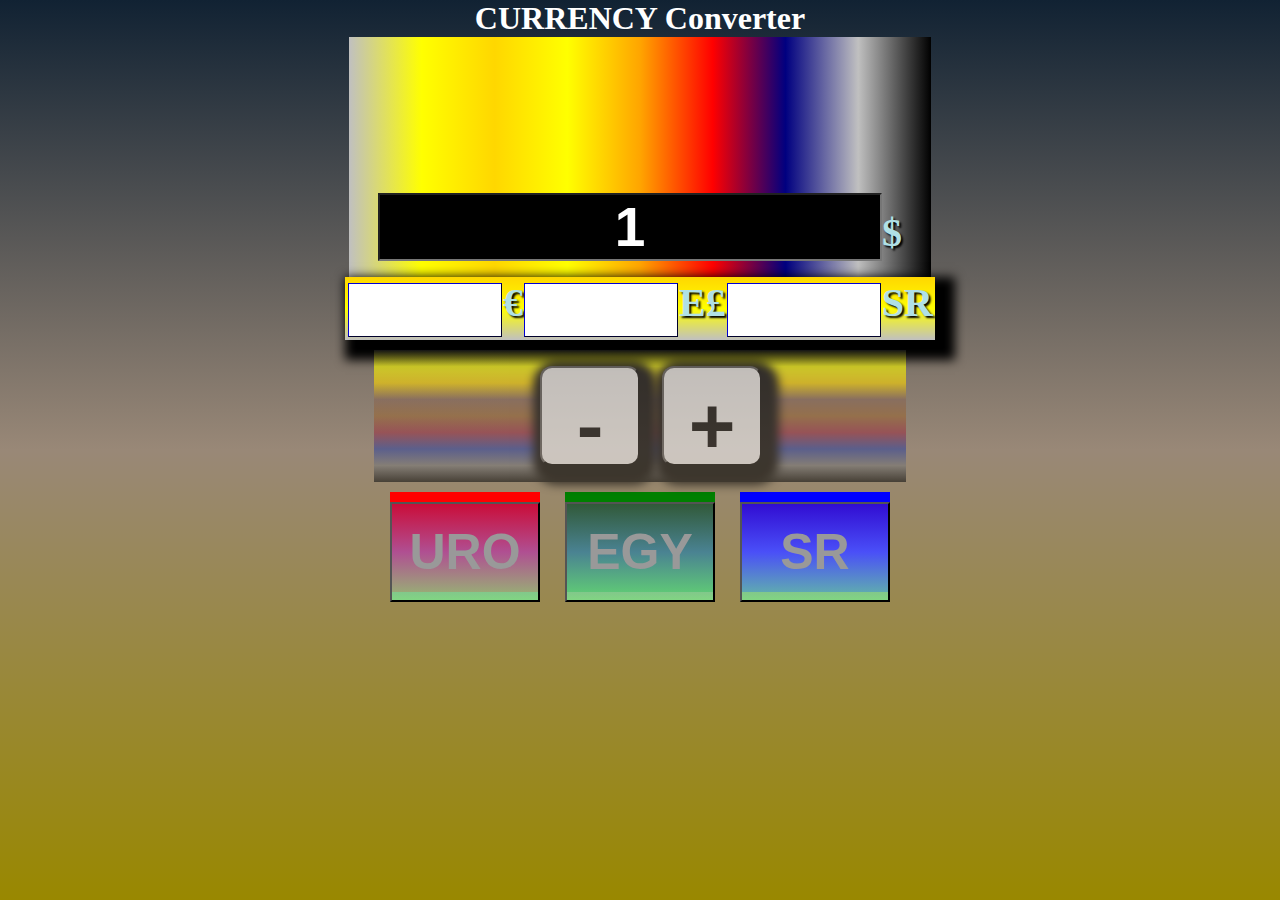
<file: currency-converter.html>
<!DOCTYPE html>
<html>
<head>
<title id="dollar">CURRENCY</title>
<style>
           *{
             font-weight:bold;
             text-align:center;
             color:white;
             margin:0;
             padding:0;
    }
    body{
             background:linear-gradient(#123,#987,#980);
             height:100vh;
             text-align:center;
             display:flex-column;
    }
    span{
             color:powderblue;
             font-size:40px;
             font-weight:bold;
             text-shadow:2px 2px 2px black;
    }
    .price1{
            font-size:35px;
            opacity:1;
            margin-left:1px;
            margin:auto;
            display:block;
            padding:16px;
            color:black;
            width:550px;
            background:linear-gradient(to left,black,silver,navy,red,orange,yellow,gold,yellow,silver);
     }
     .price1 > input{
            color:white;
            width:500px;
            font-size:55px;
            background:black;
            margin-left: 0px;
     }
     .span-master{
            color:orange;
            background:linear-gradient(gold,yellow,silver);
     }
    .price2{
            opacity:1;
            margin:auto;
            display:flex;
            justify-content: space-between;
            padding:2px;
            color:black;
            width:fit-content;
            background:linear-gradient(gold,yellow,silver);
           box-shadow: 10px 10px 10px 10px black;
     }

    .egp{
          color:powderblue;
    }
    .egp input{
          color:navy;
          padding:1px;
          margin:1px;
          background:silver;
          width:150px;
          height:50px;
          font-size:20px;
          background:white;
          border:none;
          outline:none;
          border:1px outset navy;
    }
    .sar{
          color:lightgreen;
    }
    .sar input{
          color:darkgreen;
          padding:1px;
          margin:1px;
          background:silver;
          width:150px;
          height:50px;
          font-size:20px;
          background:white;
          border:none;
          outline:none;
          border:1px outset navy;
    }
    .eur input{
          color:darkgreen;
          padding:1px;
          margin:1px;
          background:silver;
          width:150px;
          height:50px;
          font-size:20px;
          background:white;
          border:none;
          outline:none;
          border:1px outset navy;
    }
    #controls{
      background:linear-gradient(to top,#111,#777,#349,#934,#963,#865,gold,yellow,#222);
      color:silver;
      margin:10px auto;
      display:block;
      padding:16px;
      color:black;
      width:500px;
      height:100px;
      opacity:.6;
    }
    #addy{
      color:black;
      font-size: 80px;
      text-align: center;
      align-items: baseline;
      justify-content: center;
      border-radius: 12%;
      width:100px;
      height:100px;
      box-shadow: 5px 7px 10px 12px black;
      transition: .2s;
      padding: 12px;
      margin-left: 22px;
      cursor: pointer;
    }
    #suby{
      color:black;
      font-size: 80px;
      text-align: center;
      align-items: baseline;
      justify-content: center;
      border-radius: 12%;
      width:100px;
      height:100px;
      box-shadow: 5px 7px 10px 12px black;
      transition: .2s;
      padding: 12px;
      margin-left: 22px;
      cursor: pointer;
    }
    #suby:hover, #addy:hover{
      box-shadow: 1px 1px 1px 1px black;
      transition: .3s;
      cursor:pointer;
    }
    #show{
      display:flex;
      width:500px;
      height:100px;
      margin:1px auto;
      z-index:100;
      opacity:1;
      color:black;
      font-size: 50px;
      justify-content: space-between;
      text-shadow:2px 2px 2px black;
    }
    #urope{
      background: red;
      width:150px;
      height:100px;
    }
    #miser{
      background: green;
      width:150px;
      height:100px;
    }
    #saudi{
      background:blue;
      width:150px;
      height:100px;
    }
    #urope > h1, #miser > h1, #saudi > h1{
      color:white;
      display:none;
    }
    #urope > button,#miser > button,#saudi > button{
      margin:10px auto;
      color:#999;
      width:150px;
      height:100px;
      cursor:pointer;
      font-size: 50px;
      transition:5.5s;
      background:linear-gradient(rgba(123,32,143,0.4),rgba(123,132,243,0.6),rgba(123,232,143,0.8));
    }
 #urope > button:hover,#miser > button:hover,#saudi > button:hover{
      background:linear-gradient(rgba(123,32,43,0.1),rgba(123,32,43,0.2),rgba(123,32,43,0.3));
      transition:.5s;
    }
    #master{
      text-shadow:4px 4px 4px black;
      width:100%;
      height:100px;
      background:linear-gradient(to top, rgba(0,0,0,0.3),rgba(0,0,0,0.1),rgba(0,0,0,0.2));
    }
   #marq{
      background:linear-gradient(to top, rgba(0,0,0,0.3),rgba(0,0,0,0.1),rgba(0,0,0,0.2));
    }

</style>
</head>
<body>
  <h1>CURRENCY Converter</h1>
   <div class="price1">
              <h1 id="master">1</h1><br>
            <input type="text" class="amount" value=1 maxlength="9" min=1 max=100000000 /><span >&#36;</span>
   </div>
   <div class="price2">
      <div class="eur"><input /><span >&#x20AC;</span></div>
      <div class="egp"><input /><span>E£</span></div>
      <div class="sar"><input /><span>SR</span></div>
   </div>
   <div id="controls">
      <button id="suby">-</button><button id="addy">+</button>
   </div>
   <div id="show">
      <div id="urope"><h1 id="uropehead">12</h1><button id="urobtn">URO</button></div>
      <div id="miser"><h1 id="miserhead">12</h1><button id="egybtn">EGY</button></div>
      <div id="saudi" ><h1 id="saudihead">12</h1><button id="sarbtn">SR</button></div>
   </div>

<script>
      let bell = new Audio("coins.wav");
      let master = document.querySelector("#master"),
          urobtn = document.querySelector("#urobtn"),
          egybtn = document.querySelector("#egybtn"),
          sarbtn = document.querySelector("#sarbtn");
      master.style.visibility='hidden';
      let headU = document.querySelector("#uropehead"),
          headE = document.querySelector("#miserhead"),
          headS = document.querySelector("#saudihead");
      let amount = document.querySelector(".amount");
            amount.length=9;
      let addy = document.querySelector("#addy");
      let suby = document.querySelector("#suby");
      amount.disabled = false;
function addMe(){
        master.style.visibility='hidden';
        amount.disabled =true;
        if(amount.value <100000000){
          amount.value = Math.round(amount.value )+ 1;
          bell.play();
        }else{
          alert("WE CANT COUNT MORE THAN 100000000 !");
        }

 }
     function subMe(){
       master.style.visibility='hidden';
         amount.disabled =true;
       if(amount.value >1){
         amount.value = Math.round(amount.value )- 1;
       }else{
         alert("ZERO OR NEGATIVE NUMBERS CAN NOT BE ALLOWED!");
       }

 }
      //https://currencyfreaks.com/
      fetch("https://api.currencyfreaks.com/latest?apikey=35fe5593a6ac4a7a96ac37cb47f90f84")
         .then((result)=>{
         let myData = result.json();
         return myData;
     })
         .then((currency)=>{
          let dollar = document.querySelector("#dollar");
          let dollar_vs_egp=0;

          let eurPrice = document.querySelector(".eur input");
          let egpPrice = document.querySelector(".egp input");
          let sarPrice = document.querySelector(".sar input");

          eurPrice.value = Math.round(amount.value * currency.rates["EUR"]);
          egpPrice.value = Math.round(amount.value * currency.rates["EGP"]);
          sarPrice.value = Math.round(amount.value * currency.rates["SAR"]);
          headU.textContent = eurPrice.value = Math.round(amount.value * currency.rates["EUR"]);
          headE.textContent = egpPrice.value = Math.round(amount.value * currency.rates["EGP"]);
          headS.textContent = sarPrice.value = Math.round(amount.value * currency.rates["SAR"]);

          amount.addEventListener("change",()=>{
                        master.style.visibility='hidden';
                         amount.length=9;
                        dollar_vs_egp = Math.round(amount.value * currency.rates["EGP"]);
                        eurPrice.value = Math.round(amount.value * currency.rates["EUR"]);
                        egpPrice.value = Math.round(amount.value * currency.rates["EGP"]);
                        sarPrice.value = Math.round(amount.value * currency.rates["SAR"]);
                        headU.textContent = eurPrice.value = Math.round(amount.value * currency.rates["EUR"]);
                        headE.textContent = egpPrice.value = Math.round(amount.value * currency.rates["EGP"]);
                        headS.textContent = sarPrice.value = Math.round(amount.value * currency.rates["SAR"]);
                        dollar.textContent = amount.value+' $ equals '+dollar_vs_egp +' E£';
          });
          addy.addEventListener("click",()=>{

                        addMe()
                        dollar_vs_egp = Math.round(amount.value * currency.rates["EGP"]);
                        eurPrice.value = Math.round(amount.value * currency.rates["EUR"]);
                        egpPrice.value = Math.round(amount.value * currency.rates["EGP"]);
                        sarPrice.value = Math.round(amount.value * currency.rates["SAR"]);
                        headU.textContent = eurPrice.value = Math.round(amount.value * currency.rates["EUR"]);
                        headE.textContent = egpPrice.value = Math.round(amount.value * currency.rates["EGP"]);
                        headS.textContent = sarPrice.value = Math.round(amount.value * currency.rates["SAR"]);
                        dollar.textContent = amount.value+' $ equals '+dollar_vs_egp +' E£';
          });
          suby.addEventListener("click",()=>{
                        subMe()
                        dollar_vs_egp = Math.round(amount.value * currency.rates["EGP"]);
                        eurPrice.value = Math.round(amount.value * currency.rates["EUR"]);
                        egpPrice.value = Math.round(amount.value * currency.rates["EGP"]);
                        sarPrice.value = Math.round(amount.value * currency.rates["SAR"]);
                        headU.textContent = eurPrice.value = Math.round(amount.value * currency.rates["EUR"]);
                        headE.textContent = egpPrice.value = Math.round(amount.value * currency.rates["EGP"]);
                        headS.textContent = sarPrice.value = Math.round(amount.value * currency.rates["SAR"]);
                        dollar.textContent = amount.value+' $ equals '+dollar_vs_egp +' E£';
          });
          addEventListener("keypress",(e)=>{
                       master.style.visibility='hidden';
                       var x = e.charCode;
                       if(x === 43 && amount.value <= 99999999){
                        amount.disabled =true;
                        amount.value++;
                        bell.play();
                        dollar_vs_egp = Math.round(amount.value * currency.rates["EGP"]);
                        eurPrice.value = Math.round(amount.value * currency.rates["EUR"]);
                        egpPrice.value = Math.round(amount.value * currency.rates["EGP"]);
                        sarPrice.value = Math.round(amount.value * currency.rates["SAR"]);
                        headU.textContent = eurPrice.value = Math.round(amount.value * currency.rates["EUR"]);
                        headE.textContent = egpPrice.value = Math.round(amount.value * currency.rates["EGP"]);
                        headS.textContent = sarPrice.value = Math.round(amount.value * currency.rates["SAR"]);
                        dollar.textContent = amount.value+' $ equals '+dollar_vs_egp +' E£';

                      }else if(x === 45 && amount.value > 1 ){
                        amount.value--;
                        dollar_vs_egp = Math.round(amount.value * currency.rates["EGP"]);
                        eurPrice.value = Math.round(amount.value * currency.rates["EUR"]);
                        egpPrice.value = Math.round(amount.value * currency.rates["EGP"]);
                        sarPrice.value = Math.round(amount.value * currency.rates["SAR"]);
                        headU.textContent = eurPrice.value = Math.round(amount.value * currency.rates["EUR"]);
                        headE.textContent = egpPrice.value = Math.round(amount.value * currency.rates["EGP"]);
                        headS.textContent = sarPrice.value = Math.round(amount.value * currency.rates["SAR"]);
                        dollar.textContent = amount.value+' $ equals '+dollar_vs_egp +' E£';
                     }
                     if(amount.value < 2){
                        alert("ZERO OR NEGATIVE NUMBERS CAN NOT BE ALLOWED!");

                    }
                   if(amount.value > 99999999){
                        alert("WE CANT COUNT MORE THAN 100000000 !");

                    }
          });
          urobtn.addEventListener("click",()=>{
            master.style.visibility='visible';
            //master.textContent = eurPrice.value +' eur';
            master.innerHTML = ' <marquee id="marq" behavior="slide" width="400" height="100">'+eurPrice.value +'<span style="color:gold;font-size:70px"> eur</span>'+'</marquee>';
          });
          egybtn.addEventListener("click",()=>{
            master.style.visibility='visible';
            //master.textContent = egpPrice.value +' E£';
            master.innerHTML = ' <marquee id="marq" behavior="slide" width="400" height="100">'+egpPrice.value +'<span style="color:gold;font-size:70px"> E£</span>'+'</marquee>';
          });
          sarbtn.addEventListener("click",()=>{
            master.style.visibility='visible';
            //master.textContent = sarPrice.value +' SR';
            master.innerHTML = ' <marquee id="marq" behavior="slide" width="400" height="100">'+sarPrice.value +'<span style="color:gold;font-size:70px"> SR</span> '+'</marquee>';
          });
          addEventListener("click",()=>{
                 amount.disabled =false;
         });
   });
</script>
</body>
</html>
</file>
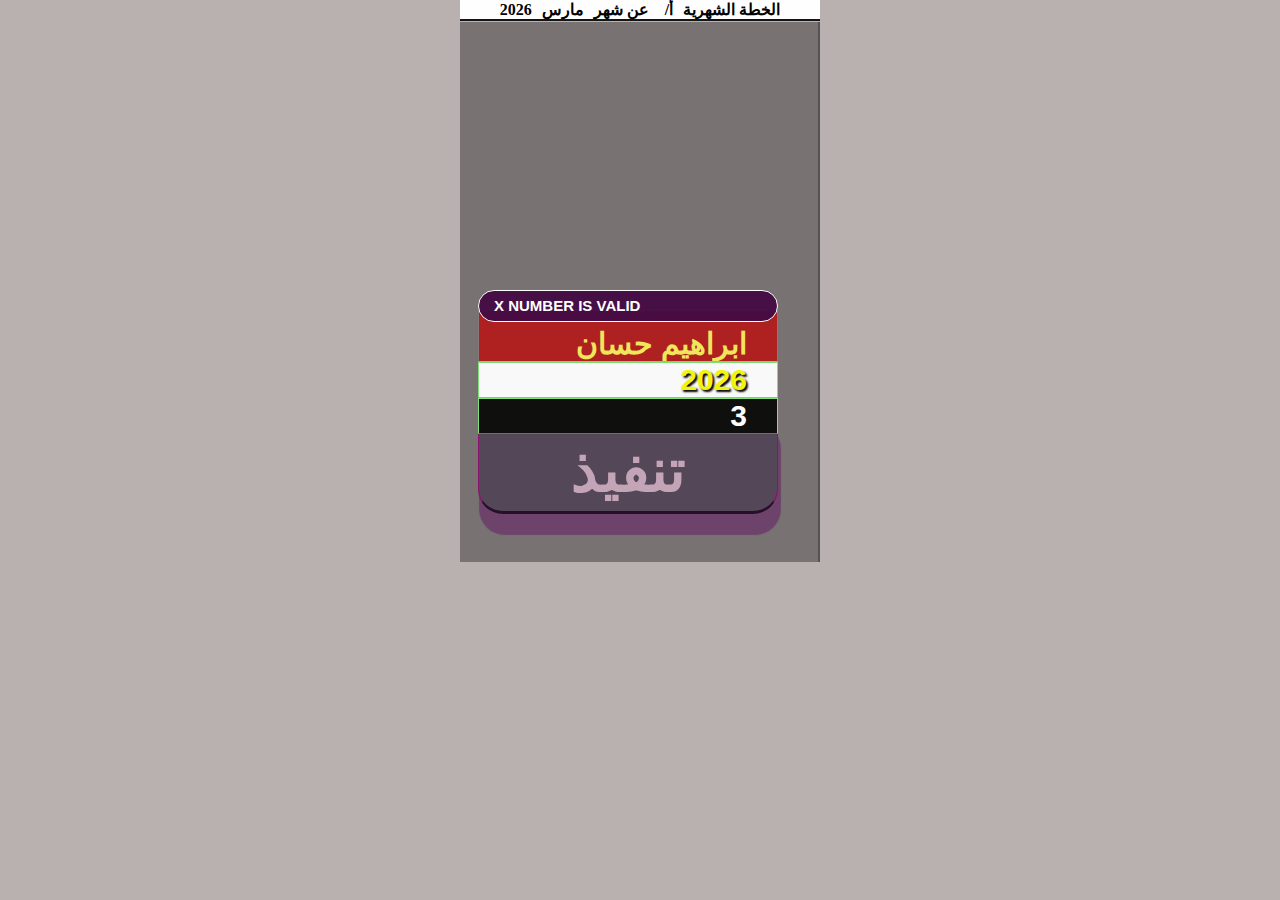
<file: individul-plans.html>
<!doctype html>
<html lang="en">
  <head>
    <meta charset="UTF-8" />
    <meta name="viewport" content="width=device-width, initial-scale=1.0" />
    <title>individual-plans</title>
    <link rel="icon" href="/favicon.ico">
    <style>
      /**/
      * {
  padding: 0;
  margin: 0;
  box-sizing: border-box;
  font-weight: bold !important;
  direction: rtl;
  border: none;
  outline: none;
  max-height: 500px !important; /*570px*/
  max-width: 370px !important;
}

body {
  background-color: rgba(0, 0, 0, 0.226);
}
#plan {
  max-width: 360px;
  min-width: 360px;
  margin: 0 auto;
  justify-content: center;
  align-items: center;
}
.sections {
  background-color: rgb(255, 254, 254);
 
}


span {
  font-weight: 900;
  margin: 0;
  margin-left: 3px;
  margin-right: 3px;
  text-align: right;
  font-size: 1rem;
}

#plans {
  min-height: fit-content !important;
  display: flex;
  flex-direction: column;
  justify-content: center;
}

table {
  width: 360px; /* 100% */
  height: fit-content !important;
  max-height: 400px !important;
  border: 1px solid rgb(20, 20, 20) !important;
}

.cell1 {
  max-width: 15px;
}
.cell2 {
  /**/
  max-width: 50px !important;
}
.cell3 {
  max-width: 100px !important; /*110px*/
  text-align: center;
  font-size: 13px !important; /* 14*/
  padding: 0 2px !important;
}

.cell4 {
  max-width: 300px !important; /*280*/
  min-width: 155px !important;
}
.cell1,
.cell2,
.cell3,
.cell4,
.cell5 {
  background-color: rgb(250, 250, 250);
  text-align: center;
  color: rgb(16, 17, 17);
  font-weight: bold !important;
  font-size: 12px !important;
}

.cell5 {
  max-width: 55px !important; /* 0% */
  min-width: 55px !important;
  font-size: 14px !important;
  padding: 0 auto;
  line-height: 11px;
}
#printer {
  border-right: 2px solid rgba(20, 20, 22, 0.336);
  z-index: 100;
  background-color: rgba(7, 7, 6, 0.363) !important;
  position: fixed;
  top: 0px;
  left: 0px;
  width: 360px;
  height: 400px;
  display: flex;
  flex-direction: column;
  justify-content: center;
  align-items: start;
  color: white;
  font-size: 1.2rem;
  animation: shrinko 9s linear ease-in-out;
  transition: 5s ease-in-out;
  min-height: 30px;
  min-width: 30px;

}

#tabbing{
  background-color: rgba(52, 70, 70, 0.438);
    
  
}

#information {
  position: relative;
  left: 0;
  right: 0;
  line-height: 20px;
  text-align: center;
  display: flex;
  justify-content: space-between;
  align-items: center;
  resize: none;
  background-color: #00000002;
  background-color: #0000003a;
  border: 2px solid rgba(255, 0, 0, 0.014);
  font-size: 1.2rem;
  min-width: 150px ;
  max-width: 150px ;
  width: 150px;
  height: 150px;
  overflow: hidden;
  text-shadow: 1px 1px 1px #000;
   
  
}
#tools{ 
  position: absolute;
  top: 0;
  left: 0;
  right: 0;
  line-height: 10px;
  text-align: center;
  width: 70px ;
  min-width: 70px;
  max-width: 70px ;
  height: 30px;
  min-height: 30px;
  background-color: #00000002;
  background-color: #0000003a;
  border: 2px solid rgba(255, 0, 0, 0.014);
  font-size: 1.2rem;
  overflow: hidden;
  text-shadow: 1px 1px 1px #000;
  box-shadow: 2px 5px 8px 10px rgba(0, 0, 0, 0.3);
z-index: 1000;
}
#tick{
  background-color: #00000002 !important;
  border: 2px solid rgba(255, 0, 0, 0.014);
  font-size: 1.2rem;
  overflow: hidden;
  text-shadow: 1px 1px 1px #000;
  color: aliceblue;

}
.btns{
  background-color: #00000002;
  border: 2px solid rgba(255, 0, 0, 0.014);
  font-size: 1.2rem;
  overflow: hidden;
  text-shadow: 1px 1px 1px #000;
  color: aliceblue;
}
#info-title,
li {
  background-color: #00000057;
  padding: 0 1px;
  width: 100%;
  text-align: left;
  border-bottom: 2px solid #000;
  
}
#mylist{
  padding: 5px 0;
  background-color: rgb(10, 117, 117); 
}
.makesmall{

  transition: 5s ease-in-out;
  background-color: rgb(123, 138, 133);
  width: 150px !important;
    min-width: 150px !important;
    max-width: 150px !important;
    box-shadow: 2px 5px 8px 10px rgba(0, 0, 0, 0.3);
}
.makebig{

  transition: 5s ease-in-out;
  background-color: rgb(52, 63, 59);

  box-shadow: 2px 2px 2px 1px rgba(0, 0, 0, 0.3);
}

.colorsbtn{
width: 100px !important;
  min-width: 100px !important;
  height: 100px !important;
  min-height: 100px !important;
  border: 2px solid white;
}
.yellow {
  background-color: yellow;
  color: yellow;
  text-shadow: 1px 1px 1px yellow;
  
}
.red {
  background-color: rgb(230, 37, 37);
  color: rgb(238, 17, 17);
  text-shadow: 1px 1px 1px rgb(243, 14, 14);
  
}
#printer button {
  padding: 0.4rem;
  font-size: 1rem;
  
}
#printer button:hover {
  cursor: pointer;
}
#printer:hover {
  animation: shrinko 5s linear ease-in-out;
}
#printer #provider {
  padding: 0.5rem;
  font-size: 0.7rem;
}
.providers {
  border: 1px solid rgb(69, 82, 81);
  margin-bottom: 22px;
  padding: 1rem;
  background-color: rgba(16, 36, 36, 0.014);
  display: flex;
  justify-content: space-between;
  align-items: left;
  gap: 2px;
}
#providerinput {
  background-color: rgba(0, 0, 0, 0.267) !important;
  font-size: 35px;
  color: rgb(82, 119, 116);
  width: 75px !important;
  border: 1px solid rgb(152, 170, 125);
  text-align: right;
}
#providerbtn {
  background-color: rgba(0, 0, 0, 0.541) !important;
  font-size: 15px;
  color: rgb(118, 139, 139);
  border: 1px solid rgb(152, 170, 125);
  text-align: center;
}
.printers {
  display: flex;
  justify-content: space-around;
  align-items: center;
  /*margin-left: 16px;*/
  padding: 0.1rem;
  background-color: rgba(0, 0, 0, 0.418);
  width: 155px;
  background-color: #00000002 !important;
}
#printbtn {
  background-color: rgba(24, 29, 24, 0.836);
  color: rgb(184, 211, 202);
  border: 3px solid rgba(13, 14, 13, 0.5);
  text-shadow: 1px 1px 1px #000;
  box-shadow: 2px 5px 8px 10px rgba(0, 0, 0, 0.3);
}
#printbtn:hover {
  cursor: pointer;
}
#activeprintbtn {
  background-color: rgba(134, 153, 25, 0.541) !important;
  font-size: 12px;
  color: antiquewhite;
  text-align: center;
  border: 3px solid rgba(162, 214, 41, 0.5);
  text-shadow: 1px 1px 1px #000;
  /*rotate: 10deg;*/
  box-shadow: 2px 5px 8px 10px rgba(0, 0, 0, 0.3);
}
#activeprintbtn:hover {
  cursor: pointer;
  /*rotate: 0deg;*/
}

@keyframes shrinko {
  0% {
    width: 27%;
  }
  100% {
    width: 7%;
  }
}

@media print {
  #printer {
    z-index: 0;
    display: none;
  }
  #plan {
    display: block;
    width: 100vw;
    border: unset;
    filter: contrast(200%);
  }

  .cell4,
  .cell5 {
    background-color: rgb(255, 255, 255) !important;
    color: rgb(16, 17, 17) !important;
    font-weight: bold !important;
    text-shadow: none !important;
  }
  td {
    border: 1px solid black;
  }
  input {
    border: 1px solid black;
  }
  .rows {
    padding-top: 1px !important;
    padding-bottom: 1px !important;
    margin-top: 1px !important;
    margin-bottom: 1px !important;
  }
}
/* Styles for screens 768px or smaller (mobile sizes) */
@media screen and (min-width: 768px) {
  body {
    display: flex;
    margin: 0 auto !important;
    background-color: #b9b0b0;
    max-width: 0vw;
    min-width: 100vw ;
    width: 100vw ;
    justify-content: center;
    align-items: center;
    text-align: center;
  }
  .printers {
    display: flex;
    flex-direction: row;
    justify-content: center;
    align-items: center;
    margin: 0 auto;
    display: flex;
    width: 360px;
    min-width: 360px;
    max-width: 360px; /* 370px */
    background-color: rgb(255, 254, 254);

  }
  #printer {
    display: flex;
    flex-direction: column;
    justify-content: center;
    align-items: center;
    margin: 22px auto;
    
    position: absolute;
    top: 0;
    left: 0;
    right: 0;
    bottom: 0;
    
    padding: 20px ; /*new css */
    display: flex !important; /* flex*/
    flex-direction: column;
    justify-content: center;
    align-items: center;
    min-height: 540px;
    /*border:1px solid rgba(255, 0, 0, 0) !important;*/
  }
  .printer-big{
    /**/
    background-color: white;
    width: 360px;
    min-width: 360px;
    max-width: 360px;
  }


 .printer-shrink {
  box-sizing: border-box;
    background-color: rgba(255, 255, 255, 0) !important;
  background-color: rgba(255, 255, 255, 0) !important;
  border: none;
    top: 0;
    left:20px;
    bottom: 0;
    width: 26px !important;
    min-width: 26px !important;
    max-width: 26px !important;
     /*new css */
    display: flex !important; /* flex*/
    flex-direction: row;
    justify-content:left;
    align-items:end;
    min-height: 540px;
    align-self: left;
    /*border:1px solid rgba(255, 0, 0, 0) !important;*/
    h3,div, span,#nextBtn, #prevousBtn , #info-title{

      max-width: 150px !important;
      min-width: 150px !important;
      font-size: 13px !important;
      margin: 0;
      padding: 0;

    }
    #tabbing{
      min-height: 33px !important;
      max-height: 33px !important;
      border: none !important;
        max-width: 100px !important;
      min-width: 100px !important;
      background-color: transparent;
      box-shadow: none;
       
    }
    #previousBtn{
      position:relative;
      background-color: rgba(145, 76, 59, 0.281) !important;
      background:linear-gradient(to left, rgb(26, 25, 25), grey, transparent);
      max-width: 50px !important;
      min-width: 50px !important;
      border-radius: 50%;
      span{
        font-size: 20px !important;
        color: #000 !important;
      }
    }
    #nextBtn{
      position:relative;
      background-color: rgba(71, 124, 71, 0.253) !important;
      background:linear-gradient(to right, rgb(20, 20, 20), grey, transparent);
      max-width: 50px !important;
      min-width: 50px !important;
      border-radius: 50%;
      span{
        font-size: 20px !important;
       color: #000 !important;
      }
    }
    #information{
      display: none !important;
    }
    .printers{
      background-color: #000;
      #printbtn{
        background-color: rgb(9, 99, 99) !important;
      }
      #activeprintbtn{
        background-color: rgb(95, 110, 5) !important;
      
      }
    }
  }








  #plan {
    width: 360px !important;
    min-width: 360px !important;
    max-width: 360px !important;
    position: absolute;
    top: 0;
    left: 0;
    right: 0;
    bottom: 0;
  }
  #information {
    display: flex !important; /*for mobiles */
    width: 360px !important;
    min-width: 360px !important;
    max-width: 360px !important;
    border: 1px solid rgb(240, 211, 211) !important;
    #mylist{
      display: flex !important; /*for mobiles */
      width: 360px !important;
      min-width: 360px !important;
      max-width: 360px !important;

    }
  }
  .providers {
    display: flex !important; /*for mobiles */
    width: 360px !important;
    min-width: 360px !important;
    max-width: 360px !important;
    border: 5px solid rgba(222, 231, 137, 0.911) !important;
  }
}
/* Styles for screens 768px or smaller (mobile sizes) */
@media screen and (max-width: 768px) {
  .printers {
    flex-direction: column;
  }
}
/* Styles for screens 768px or smaller (mobile sizes) */
@media screen and (max-width: 375px) {
  * {
    padding: 0;
    margin: 0;
    box-sizing: border-box;
    font-weight: bold !important;
    direction: rtl;
    border: none;
    outline: none;
    max-height: 500px !important; /*570px*/
    max-width: 360px !important;
  }
  body {
    display: flex;
    margin: 0 auto;
  }
  .printers {
    flex-direction: column;
  }
  tr,
  td,
  .cell1,
  .cell2,
  .cell3,
  .cell4,
  .cell5 {
    background-color: rgb(250, 250, 250);
    text-align: center;
    color: rgb(16, 17, 17);
    font-weight: bold !important;
    padding-top: 0px !important;
    padding-bottom: 0px !important;
    margin-top: 0px !important;
    margin-bottom: 0px !important;
  }
  .rows {
    padding: 0px auto !important;
    margin: 0px auto !important;
  }
  .cell5 {
    width: 60px !important;
    max-width: 60px !important;
    min-width: 60px !important;
    /*border:1px solid red !important;*/
  }

  #printer {
    background-color: transparent !important;
    position: absolute;
    top: 0;
    left: 0;
    bottom: 0;
    right: 0;
    width: 340px;
    min-width: 340px;
    max-width: 340px;
    padding: 20px !important; /*new css */
    display: flex !important; /* flex*/
    flex-direction: column;
    justify-content: center;
    align-items: center;
    /*border:1px solid rgba(255, 0, 0, 0) !important;*/
  }
  #information {
    display: none !important; /*for mobiles */
    width: 370px;
    min-width: 370px;
    max-width: 370px;
    border: 1px solid rgb(240, 211, 211) !important;
  }
  .providers {
    display: none !important; /*for mobiles */
    width: 370px;
    min-width: 370px;
    max-width: 370px;
    border: 5px solid rgba(222, 231, 137, 0.911) !important;
  }
  .printers {
    display: none !important; /*for mobiles */
    background-color: rgb(155, 151, 146) !important;
    width: 370px ;
    min-width: 370px;
    max-width: 370px;
    border: 2px solid rgb(250, 246, 246) !important;
    border-radius: 25px;
  }
  #plan {
    width: 360px !important;
    min-width: 360px !important;
    max-width: 360px !important;
  }
  table {
    /*width: 100%;/* 100% */
    height: fit-content !important;
    max-height: 400px !important;
    border: 1px solid rgba(20, 20, 20, 0) !important;
    margin: 0 auto;
  }
}

    </style>
  </head>
  <body>
    
    <div id="printer" class="printer-big" style="background-color: black;">
      <div  class="makebig" id="information">
        <ul id="mylist">
          <h3 id="info-title">IFORMATION</h3>
          <li>Esc   :    <span class="colorsbtn yellow">10</span></li>
          <li>Enter: <span class="colorsbtn red">10</span></li>
        </ul>
        <div id="tools">
          <button id="tick" class="btns">click</button>
        </div>
      </div>
      <div class="providers makebig" id="tabbing">
        <button class="btns providerbtn" id="nextBtn" onclick="moveFocus(1)"><span style='font-size:100px;'>&#8594;</span></button>
        <button class="btns providerbtn" id="previousBtn" onclick="moveFocus(-1)"><span style='font-size:100px;'>&#8592;</span></button>
      </div>
      <div class="printers">
        <button id="printbtn" onclick="printPlan()" disabled></button>
        <button id="activeprintbtn" onclick="activebtn()"></button>
      </div>
    </div>

    <div id="plan">
      <div class="sections">
        <span id="inial"> الخطة الشهرية  </span>
        <span>  أ/ </span>
        <span id="sir"> </span>
        <span>  عن شهر </span>          
        <span id="month"> </span>
        <span id="year"> </span>
      </div>

      <div id="plans"></div>
    </div>
    <script>

      // code...



      let year = "2026";

const SchoolCodes=[
  1,2,1002,1001,9
];
const SchoolNames=[ "6 أكتوبر الابتدائية","6 أكتوبر الابتدائية - فصول إعدادي","أجازة","ديوان الادارة","البسلقون الاعدادية"];

const montharabic = [
  "يناير",
  "فبراير",
  "مارس",
  "أبريل",
  "مايو",
  "يونيو",
  "يوليو",
  "أغسطس",
  "سبتمبر",
  "أكتوبر",
  "نوفمبر",
  "ديسمبر",
];
let month_days = 22;
let monthn = 3;
let arabic_month_name = "مارس";

let daysNamesOrder = [];
let allMonthDaysNames = [];
let allMonthDaysNumbers = [];

document.getElementById("month").innerHTML = arabic_month_name;
document.getElementById("year").innerHTML = year;

//change the supervisor name
//add year month manually or not
let mypoptogetinfo = document.createElement("div");
mypoptogetinfo.id = "mypoptogetinfo";
mypoptogetinfo.style.display = "flex";
mypoptogetinfo.style.flexDirection = "column";
mypoptogetinfo.style.justifyContent = "center";
mypoptogetinfo.style.alignItems = "center";
mypoptogetinfo.style.left = "0"; /* 160 */
mypoptogetinfo.style.right = "0"; /* 160 */
mypoptogetinfo.style.bottom = "0";
mypoptogetinfo.style.width = "340" + "px";
mypoptogetinfo.style.zIndex = "1000";
mypoptogetinfo.style.margin = "450px auto";

let closeHolder = document.createElement("button");
//closeHolder.style.maxWidth = "460" + "px";
closeHolder.style.minWidth = "300" + "px";
closeHolder.style.backgroundColor = "rgba(32, 1, 32, 0.9)";
closeHolder.style.color = "white";
closeHolder.style.fontSize = "15" + "px";
closeHolder.innerHTML = "X";
closeHolder.style.textAlign = "left";
closeHolder.style.paddingLeft = "15px";
closeHolder.style.cursor = "pointer";
closeHolder.style.border = "1px solid white";
closeHolder.style.boxShadow = "inset 25px 20px 100px 44px rgba(100,20,100,0.5)";
closeHolder.style.borderRadius = "25px";
closeHolder.style.zIndex = "1000";
closeHolder.addEventListener("click", function () {
  document.getElementById("printer").removeChild(mypoptogetinfo);
});
mypoptogetinfo.appendChild(closeHolder);

let superinput = document.createElement("input");
superinput.type = "text";
superinput.style.fontSize = "30" + "px";
superinput.style.maxWidth = "300" + "px";
superinput.style.minWidth = "300" + "px";
superinput.style.width = "300" + "px";
superinput.style.backgroundColor = "#be0a0ac9";
superinput.style.color = "#f0e65b";
superinput.style.border = "1px solid #838582e3";
superinput.style.paddingTop = "16" + "px";
superinput.style.borderBottom = "1px solid #ecc2c2c0";
superinput.placeholder = "اسم الموجه ثنائي";
superinput.value = "ابراهيم حسان";
superinput.style.marginTop = "-12" + "px";
superinput.style.textIndent = "30" + "px";
mypoptogetinfo.appendChild(superinput);

let yearinput = document.createElement("input");
yearinput.type = "text";
yearinput.style.fontSize = "30" + "px";
yearinput.style.maxWidth = "300" + "px";
yearinput.style.minWidth = "300" + "px";
yearinput.style.width = "300" + "px";
yearinput.style.backgroundColor = "#fafafafd";
yearinput.style.color = "#f1f50c";
yearinput.style.border = "1px solid #81e075";
yearinput.style.borderBottom = "1px solid #b8a8a8";
yearinput.placeholder = "  السنة";
yearinput.value = 2026;
yearinput.style.zIndex = 100;
yearinput.style.textShadow = "2px 2px 2px #000";
yearinput.style.textIndent = "30" + "px";

mypoptogetinfo.appendChild(yearinput);

let monthinput = document.createElement("input");

monthinput.style.fontSize = "30" + "px";
monthinput.style.maxWidth = "300" + "px";
monthinput.style.minWidth = "300" + "px";
monthinput.style.width = "300" + "px";
monthinput.style.backgroundColor = "#0f0f0e";
monthinput.style.color = "#fff";
monthinput.style.border = "1px solid #81e075";
monthinput.style.borderBottom = "1px solid #756d6d";
monthinput.placeholder = " number  ";
////////////////////////////////////////////////////////////////////
monthinput.value = 3;
let msg = "";
 ///////////////////////////////////////////////////////////
    msg = "NUMBER IS VALID";
    closeHolder.innerHTML = "X   " + "NUMBER IS VALID";
  
 
    
   /////////////////////////////////////////////////////////
  addEventListener("load", function () {
  if (isNaN(monthinput.value)) {
    msg === "IT IS NOT NUMBER";
    closeHolder.innerHTML = "X   " + "IT IS NOT NUMBER";
    executebtn.disabled = true;
  } else if (monthinput.value < 3 || monthinput.value > 12) {
    msg = "NUMBER IS NOT VALID";
    closeHolder.innerHTML = "X   " + "NUMBER IS NOT VALID";
    executebtn.disabled = true;
  } else {
    msg = "NUMBER IS VALID";
    closeHolder.innerHTML = "X   " + "NUMBER IS VALID";
    executebtn.disabled = false;
  }
});


  monthinput.addEventListener("focus", function () {
  if (isNaN(monthinput.value)) {
    msg === "IT IS NOT NUMBER";
    closeHolder.innerHTML = "X   " + "IT IS NOT NUMBER";
    executebtn.disabled = true;
  } else if (monthinput.value < 3 || monthinput.value > 12) {
    msg = "NUMBER IS NOT VALID";
    closeHolder.innerHTML = "X   " + "NUMBER IS NOT VALID";
    executebtn.disabled = true;
  } else {
    msg = "NUMBER IS VALID";
    closeHolder.innerHTML = "X   " + "NUMBER IS VALID";
    executebtn.disabled = false;
  }
});

monthinput.addEventListener("keyup", function () {
  if (isNaN(monthinput.value)) {
    msg === "IT IS NOT NUMBER";
    closeHolder.innerHTML = "X   " + "IT IS NOT NUMBER";
    executebtn.disabled = true;
  } else if (monthinput.value < 3 || monthinput.value > 12) {
    msg = "NUMBER IS NOT VALID";
    closeHolder.innerHTML = "X   " + "NUMBER IS NOT VALID";
    executebtn.disabled = true;
  } else {
    msg = "NUMBER IS VALID";
    closeHolder.innerHTML = "X   " + "NUMBER IS VALID";
    executebtn.disabled = false;
  }
});
/////////////////////////////////////////////////////////////////////
monthinput.style.zIndex = 100;
monthinput.style.textIndent = "30" + "px";
mypoptogetinfo.appendChild(monthinput);

let executebtn = document.createElement("button");
executebtn.style.paddingTop = "30" + "px";
executebtn.style.marginTop = "-30" + "px";
executebtn.style.fontSize = "60" + "px";
executebtn.style.maxWidth = "300" + "px";
executebtn.style.minWidth = "300" + "px";
executebtn.style.backgroundColor = "#544757";
executebtn.style.color = "#c4a5b8";
executebtn.style.border = "2px double #8b126d";
executebtn.style.border = "1px double #8b126d";
executebtn.style.borderRadius = "25px";
executebtn.style.zIndex = 0;
executebtn.style.boxShadow = "2px 20px 1px 1px rgba(100,20,100,0.5)";
executebtn.style.borderBottom = "3px solid #270e29";
executebtn.disabled = true;
executebtn.innerText = "  تنفيذ ";
mypoptogetinfo.appendChild(executebtn);

document.getElementById("printer").appendChild(mypoptogetinfo);

executebtn.addEventListener("mouseover", function () {
  executebtn.style.boxShadow = "1px 2px 1px 1px rgba(100,20,100,0.5)";
  executebtn.style.transition = "0.5s";
});

executebtn.addEventListener("mouseout", function () {
  executebtn.style.boxShadow = "2px 20px 1px 1px rgba(100,20,100,0.5)";
  executebtn.style.transition = "0.5s";
});

//////////////////////////////////////////////////////////////////

let myplans = document.getElementById("plans");
let tabb = document.createElement("table");

tabb.id = "mytable";

document.getElementById("plans").appendChild(tabb);

const cells = [
  "cell1",
  "cell2",
  "cell3",
  "cell4",
  "cell5",
  "cell6",
  "cell7",
  "cell8",
  "cell9",
  "cell10",
  "cell11",
  "cell12",
  "cell13",
  "cell14",
  "cell15",
  "cell16",
  "cell17",
  "cell18",
  "cell19",
  "cell20",
  "cell21",
  "cell22",
  "cell23",
  "cell24",
  "cell25",
  "cell26",
  "cell27",
  "cell28",
  "cell29",
  "cell30",
  "cell31",
  "cell32",
  "cell33",
  "cell34",
  "cell35",
  "cell36",
];

const recieverInput = [
  "td5cell1",
  "td5cell2",
  "td5cell3",
  "td5cell4",
  "td5cell5",
  "td5cell6",
  "td5cell7",
  "td5cell8",
  "td5cell9",
  "td5cell10",
  "td5cell11",
  "td5cell12",
  "td5cell13",
  "td5cell14",
  "td5cell15",
  "td5cell16",
  "td5cell17",
  "td5cell18",
  "td5cell19",
  "td5cell20",
  "td5cell21",
  "td5cell22",
  "td5cell23",
];

let myinput = document.getElementById("providerinput");

let currentInd = -1;

function moveFocus(direction) {
  const inputs = document.querySelectorAll(".input-field");

  // حساب المؤشر الجديد (مع معالجة الأرقام السالبة للرجوع للخلف)
  currentInd = (currentInd + direction + inputs.length) % inputs.length;

  inputs[currentInd].focus();

  document.getElementById(recieverInput[currentInd]).style.backgroundColor =
    "rgba(49, 47, 47, 0.18)";
  document.getElementById(recieverInput[currentInd]).style.color =
    "rgba(253, 251, 251, 0.93)";
  document.getElementById(recieverInput[currentInd]).style.textShadow =
    "1px 2px 3px rgba(5, 5, 5, 0.93)";
}

/////////////////////////////////////////////////////////////////////////////////// **************************************************************************************************

executebtn.addEventListener("click", function () {
  document.getElementById("mytable").innerHTML = "";
  monthn = parseInt(monthinput.value);

  if (monthn === 3) {
    arabic_month_name = "مارس";
  } else if (monthn === 4) {
    arabic_month_name = "أبريل";
  } else if (monthn === 5) {
    arabic_month_name = "مايو";
  } else if (monthn === 6) {
    arabic_month_name = "يونيو";
  } else if (monthn === 7) {
    arabic_month_name = "يوليو";
  } else if (monthn === 8) {
    arabic_month_name = "أغسطس";
  } else if (monthn === 9) {
    arabic_month_name = "سبتمبر";
  } else if (monthn === 10) {
    arabic_month_name = "أكتوبر";
  } else if (month === 11) {
    arabic_month_name = "نوفمبر";
  } else if (monthn === 12) {
    arabic_month_name = "ديسمبر";
  } else if (monthn === 1) {
    arabic_month_name = "يناير";
  } else if (monthn === 2) {
    arabic_month_name = "فبراير";
  }

  document.getElementById("month").innerHTML = arabic_month_name;

  /////////////////////////////////////////////////////////////////////////////////////

  for (let index = 0; index < month_days; index++) {
    //////////////////////////////////////////////////************************************ الايام

    switch (arabic_month_name) {
      case "مارس":
        daysNamesOrder = [
          "الأحد",
          "الاثنين",
          "الثلاثاء",
          "الأربعاء",
          "الخميس",
          "السبت",
        ];

        allMonthDaysNumbers = [
          1, 2, 3, 4, 5, 7, 8, 9, 10, 11, 12, 14, 15, 16, 17, 18, 19, 21, 22,
          23, 24, 25, 26, 28, 29, 30, 31,
        ];
        allMonthDaysNames = [
          ...daysNamesOrder,
          ...daysNamesOrder,
          ...daysNamesOrder,
          ...daysNamesOrder,
          ...daysNamesOrder,
        ];
        month_days = allMonthDaysNumbers.length;

        break;

      case "أبريل":
        daysNamesOrder = [
          "الأربعاء",
          "الخميس",
          "السبت",
          "الأحد",
          "الاثنين",
          "الثلاثاء",
        ];

        allMonthDaysNumbers = [
          1, 2, 4, 5, 6, 7, 8, 9, 11, 12, 13, 14, 15, 16, 18, 19, 20, 21, 22,
          23, 25, 26, 27, 28, 29, 30,
        ];
        allMonthDaysNames = [
          ...daysNamesOrder,
          ...daysNamesOrder,
          ...daysNamesOrder,
          ...daysNamesOrder,
          ...daysNamesOrder,
        ];
        month_days = allMonthDaysNumbers.length;

        break;

      case "مايو":
        daysNamesOrder = [
          "السبت",
          "الأحد",
          "الاثنين",
          "الثلاثاء",
          "الأربعاء",
          "الخميس",
        ];

        allMonthDaysNumbers = [
          2, 3, 4, 5, 6, 7, 9, 10, 11, 12, 13, 14, 16, 17, 18, 19, 20, 21, 23,
          24, 25, 26, 27, 28, 30, 31,
        ];
        allMonthDaysNames = [
          ...daysNamesOrder,
          ...daysNamesOrder,
          ...daysNamesOrder,
          ...daysNamesOrder,
          ...daysNamesOrder,
        ];
        month_days = allMonthDaysNumbers.length;

        break;

      case "يونيو":
        daysNamesOrder = [
          "الاثنين",
          "الثلاثاء",
          "الأربعاء",
          "الخميس",
          "السبت",
          "الأحد",
        ];

        allMonthDaysNumbers = [
          1, 2, 3, 4, 6, 7, 8, 9, 10, 11, 13, 14, 15, 16, 17, 18, 20, 21, 22,
          23, 24, 25, 27, 28, 29, 30,
        ];
        allMonthDaysNames = [
          ...daysNamesOrder,
          ...daysNamesOrder,
          ...daysNamesOrder,
          ...daysNamesOrder,
          ...daysNamesOrder,
        ];
        month_days = allMonthDaysNumbers.length;

        break;

      case "يوليو":
        daysNamesOrder = [
          "الأربعاء",
          "الخميس",
          "السبت",
          "الأحد",
          "الاثنين",
          "الثلاثاء",
        ];

        allMonthDaysNumbers = [
          1, 2, 4, 5, 6, 7, 8, 9, 11, 12, 13, 14, 15, 16, 18, 19, 20, 21, 22,
          23, 25, 26, 27, 28, 29, 30,
        ];
        allMonthDaysNames = [
          ...daysNamesOrder,
          ...daysNamesOrder,
          ...daysNamesOrder,
          ...daysNamesOrder,
          ...daysNamesOrder,
        ];
        month_days = allMonthDaysNumbers.length;

        break;

      case "أغسطس":
        daysNamesOrder = [
          "السبت",
          "الأحد",
          "الاثنين",
          "الثلاثاء",
          "الأربعاء",
          "الخميس",
        ];

        allMonthDaysNumbers = [
          1, 2, 3, 4, 5, 6, 8, 9, 10, 11, 12, 13, 15, 16, 17, 18, 19, 20, 22,
          23, 24, 25, 26, 27, 29, 30, 31,
        ];
        allMonthDaysNames = [
          ...daysNamesOrder,
          ...daysNamesOrder,
          ...daysNamesOrder,
          ...daysNamesOrder,
          ...daysNamesOrder,
        ];
        month_days = allMonthDaysNumbers.length;

        break;

      case "سبتمبر":
        daysNamesOrder = [
          "الثلاثاء",
          "الأربعاء",
          "الخميس",
          "السبت",
          "الأحد",
          "الاثنين",
        ];

        allMonthDaysNumbers = [
          1, 2, 3, 5, 6, 7, 8, 9, 10, 12, 13, 14, 15, 16, 17, 19, 20, 21, 22,
          23, 24, 26, 27, 28, 29, 30,
        ];
        allMonthDaysNames = [
          ...daysNamesOrder,
          ...daysNamesOrder,
          ...daysNamesOrder,
          ...daysNamesOrder,
          ...daysNamesOrder,
        ];
        month_days = allMonthDaysNumbers.length;

        break;

      case "أكتوبر":
        daysNamesOrder = [
          "الخميس",
          "السبت",
          "الأحد",
          "الاثنين",
          "الثلاثاء",
          "الأربعاء",
        ];

        allMonthDaysNumbers = [
          1, 3, 4, 5, 6, 7, 8, 10, 11, 12, 13, 14, 15, 17, 18, 19, 20, 21, 22,
          24, 26, 27, 28, 29, 30, 31,
        ];
        allMonthDaysNames = [
          ...daysNamesOrder,
          ...daysNamesOrder,
          ...daysNamesOrder,
          ...daysNamesOrder,
          ...daysNamesOrder,
        ];
        month_days = allMonthDaysNumbers.length;

        break;

      case "نوفمبر":
        daysNamesOrder = [
          "الأحد",
          "الاثنين",
          "الثلاثاء",
          "الأربعاء",
          "الخميس",
          "السبت",
        ];

        allMonthDaysNumbers = [
          1, 2, 3, 4, 5, 7, 8, 9, 10, 11, 12, 14, 15, 16, 17, 18, 19, 21, 22,
          23, 24, 25, 26, 28, 29, 30,
        ];
        allMonthDaysNames = [
          ...daysNamesOrder,
          ...daysNamesOrder,
          ...daysNamesOrder,
          ...daysNamesOrder,
          ...daysNamesOrder,
        ];
        month_days = allMonthDaysNumbers.length;

        break;

      case "ديسمبر":
        daysNamesOrder = [
          "الثلاثاء",
          "الأربعاء",
          "الخميس",
          "السبت",
          "الأحد",
          "الاثنين",
        ];

        allMonthDaysNumbers = [
          1, 2, 3, 5, 6, 7, 8, 9, 10, 12, 13, 14, 15, 16, 17, 19, 20, 21, 22,
          23, 24, 26, 27, 28, 29, 30, 31,
        ];
        allMonthDaysNames = [
          ...daysNamesOrder,
          ...daysNamesOrder,
          ...daysNamesOrder,
          ...daysNamesOrder,
          ...daysNamesOrder,
        ];
        month_days = allMonthDaysNumbers.length;

        break;

      default:
        monthn = 3;
        arabic_month_name = "مارس";
        break;
    }

    // ******************************************************************** */
    let tr = document.createElement("tr");
    tr.setAttribute("id", "tr" + index);
    tr.className = "rows";
    let td1 = document.createElement("td");
    td1.setAttribute("id", "td1" + cells[index]);
    td1.setAttribute("class", "cell cell1");
    td1.innerHTML = index + 1;

    let td2 = document.createElement("td");
    td2.setAttribute("id", "td2" + cells[index]);
    td2.setAttribute("class", "cell cell2");
    td2.innerHTML = allMonthDaysNames[index];

    let td3 = document.createElement("td");
    td3.setAttribute("id", "td3" + cells[index]);
    td3.setAttribute("class", "cell cell3");
    td3.innerHTML = `${year}-${monthn}-${allMonthDaysNumbers[index]}`;

    let td4 = document.createElement("td");
    td4.setAttribute("id", "td4" + cells[index]);
    td4.setAttribute("class", "cell cell4");
    td4.innerHTML = "";

    ////////////////////////////////////////////
    let td5 = document.createElement("input");
    td5.setAttribute("id", "td5" + cells[index]);
    td5.setAttribute("class", "cell cell5 input-field");

    tr.appendChild(td2);
    tr.appendChild(td3);
    tr.appendChild(td4);
    tr.appendChild(td5);
    document.getElementById("mytable").appendChild(tr);

    //////////////////////////////////////////////.......................
    const allTds = document.querySelectorAll(".cell2");
    const allInputFields = document.querySelectorAll(".input-field");
    const allSchoolsFields = document.querySelectorAll(".cell4");

    // You can iterate over the resulting NodeList using forEach, for...of, etc.
    allTds.forEach((cell, i) => {
      if (cell.innerHTML === "الثلاثاء") {
        allInputFields[i].value = "1001";
        allSchoolsFields[i].innerHTML = "ديوان الادارة";
      } else if (cell.innerHTML === "السبت" && index < 27) {
        //cell.style.color = "red";
        allInputFields[i].value = "1002";
        allSchoolsFields[i].innerHTML = "أجازة";
      }
    });
    /////////////////////////////////////////////.......................
    td5.addEventListener("keyup", function () {
      let code = td5.value;
      

      switch (code) {
        case "1":
          td4.innerHTML = "6 أكتوبر الابتدائية";
          break;
        case "2":
          td4.innerHTML = "6 أكتوبر الابتدائية - فصول إعدادي";
          break;
        case "3":
          td4.innerHTML = "الإصلاح 241/2 تعليم أساسي - ابتدائي";
          break;
        case "4":
          td4.innerHTML = "الإصلاح 241/2 تعليم أساسي - إعدادي";
          break;

        case "5":
          td4.innerHTML = "الأربع عزب الجديدة الابتدائية";
          break;

        case "6":
          td4.innerHTML = "البدوية الابتدائية";
          break;
        case "7":
          td4.innerHTML = "البسلقون الابتدائية أ الصباحية ";
          break;
        case "8":
          td4.innerHTML = "البسلقون الابتدائية ب المسائية ";
          break;

        case "9":
          td4.innerHTML = "البسلقون الاعدادية ";
          break;

        case "10":
          td4.innerHTML = "البوصة الابتدائية";
          break;

        case "11":
          td4.innerHTML = "البوصة الابتدائية - فصول إعدادي";
          break;

        case "12":
          td4.innerHTML = "التراس تعليم أساسي - ابتدائي";
          break;

        case "13":
          td4.innerHTML = "التراس تعليم أساسي - إعدادي";
          break;

        case "14":
          td4.innerHTML = "التمامة تعليم أساسي - ابتدائي";
          break;

        case "15":
          td4.innerHTML = "التمامة تعليم أساسي - إعدادي";
          break;

        case "16":
          td4.innerHTML = " الجزيرة صديقة الفتيات ";
          break;

        case "17":
          td4.innerHTML = " الجلاد الإبتدائية ";
          break;

        case "18":
          td4.innerHTML = " الجيل الواعد الخاصة لغات ";
          break;
        case "19":
          td4.innerHTML = "الخراشي تعليم أساسي - ابتدائي";
          break;
        case "20":
          td4.innerHTML = "الخراشي تعليم أساسي - إعدادي";
          break;
        case "21":
          td4.innerHTML = "الخواجة الرسمية لغات";
          break;
        case "22":
          td4.innerHTML = "الخواجة تعليم أساسي - ابدائي";
          break;
        case "23":
          td4.innerHTML = "الدوار تعليم أساسي - ابتدائي";
          break;
        case "24":
          td4.innerHTML = "الدوار تعليم أساسي - إعدادي";
          break;
        case "25":
          td4.innerHTML = "الربعمائة تعليم أساسي - ابتدائي";
          break;
        case "26":
          td4.innerHTML = "الربعمائة تعليم أساسي - إعدادي";
          break;
        case "27":
          td4.innerHTML = "الروضة تعليم أساسي - ابتدائي";
          break;
        case "28":
          td4.innerHTML = "الروضة تعليم أساسي - إعدادي";
          break;
        case "29":
          td4.innerHTML = "الريادة الخاصة عربي";
          break;
        case "30":
          td4.innerHTML = "الريادة الخاصة لغات";
          break;
        case "31":
          td4.innerHTML = "السبعين تعليم أساسي  - ابتدائي"; //  td4.innerHTML = "السبعين تعليم أساسي بمركز كفرالدوار- ابتدائي";
          break;
        case "32":
          td4.innerHTML = "السبعين تعليم أساسي  - إعدادي"; //         td4.innerHTML = "السبعين تعليم أساسي بمركز كفرالدوار- إعدادي";
          break;
        case "33":
          td4.innerHTML = "الستين الرسمية لغات - ابتدائي";
          break;

        case "34":
          td4.innerHTML = "الستين تعليم أساسي - ابتدائي";
          break;

        case "35":
          td4.innerHTML = "الستين تعليم أساسي - إعدادي";
          break;

        case "36":
          td4.innerHTML = "السلام الابتدائية "; //     td4.innerHTML = "السلام الابتدائية بمركز كفرالدوار";
          break;

        case "37":
          td4.innerHTML = "الشعيرة الكبرى تعليم أساسي - ابتدائي "; //   td4.innerHTML ="الشعيرة الكبرى تعليم أساسي بمركز كفرالدوار - ابتدائي ";
          break;

        case "38":
          td4.innerHTML = "الشعيرة الكبرى تعليم أساسي  - إعدادي "; //    td4.innerHTML = "الشعيرة الكبرى تعليم أساسي بمركز كفرالدوار- إعدادي ";
          break;

        case "39":
          td4.innerHTML = "الشنديدي الجديدة الابتدائية ";
          break;

        case "40":
          td4.innerHTML = "الشهيد الصافي رجب الابتدائية ";
          break;
        case "41":
          td4.innerHTML = "الشهيد ابراهيم مبارك الابتدائية ";
          break;

        case "42":
          td4.innerHTML = "الشهيد أحمد حامد خليفة الإعدادية";
          break;

        case "43":
          td4.innerHTML = "الشهيد تامر محمد مصطفى محمد الإعدادية";
          break;

        case "44":
          td4.innerHTML = "الشهيد سعيد سرحان تعليم أساسي - ابتدائي";
          break;

        case "45":
          td4.innerHTML = "الشهيد سعيد سرحان تعليم أساسي - إعدادي";
          break;
        case "46":
          td4.innerHTML = "الشهيد شحاتة عبدالفتاح الدسوقي - الابتدائية";
          break;
        case "47":
          td4.innerHTML = "الشهيد عادل صلاح شرمانة - الابتدائية";
          break;
        case "48":
          td4.innerHTML = "الشهيد فوزي ابراهيم - الابتدائية";
          break;

        case "49":
          td4.innerHTML = "الشهيد كارم محمود يوسف  - الإعدادية";
          break;
        case "50":
          td4.innerHTML = "الشهيد محمد ابراهيم سلمان - الابتدائية";
          break;

        case "51":
          td4.innerHTML = "الشهيد محمد سعد عبد الواحد تعليم أساسي - ابتدائي";
          break;
        case "52":
          td4.innerHTML = "الشهيد محمد سعد عبد الواحد تعليم أساسي - إعدادي";
          break;

        case "53":
          td4.innerHTML = "الشهيد محمد عبدالمنعم - الابتدائية";
          break;

        case "54":
          td4.innerHTML = "الشهيد مصطفى كامل - الابتدائية "; //    td4.innerHTML = "الشهيد مصطفى كامل - الابتدائية بمركز كفرالدوار";
          break;

        case "55":
          td4.innerHTML = "الصيادين تعليم أساسي - ابتدائي";
          break;
        case "56":
          td4.innerHTML = "الصيادين تعليم أساسي - إعدادي";
          break;
        case "57":
          td4.innerHTML = "الطاهرالصافي - الابتدائية";
          break;
        case "58":
          td4.innerHTML = "الطاهرالصافي - الاعدادية";
          break;
        case "59":
          td4.innerHTML = "الطرح تعليم أساسي - ابتدائي";
          break;
        case "60":
          td4.innerHTML = "الطرح تعليم أساسي - إعدادي";
          break;
        case "61":
          td4.innerHTML = "العاشر من رمضان تعليم أساسي - ابتدائي";
          break;
        case "62":
          td4.innerHTML = "العاشر من رمضان تعليم أساسي - إعدادي";
          break;
        case "63":
          td4.innerHTML = "العالي - الابتدائية";
          break;
        case "64":
          td4.innerHTML = "العالي - الإعدادية";
          break;
        case "65":
          td4.innerHTML = "العرقوب تعليم أساسي - ابتدائي";
          break;
        case "66":
          td4.innerHTML = "العرقوب تعليم أساسي - إعدادي";
          break;

        case "67":
          td4.innerHTML = "الفقي - الابتدائية بمركز كفرالدوار";
          break;
        case "68":
          td4.innerHTML = "القاضي تعليم أساسي - ابتدائي";
          break;
        case "69":
          td4.innerHTML = "القاضي تعليم أساسي - إعدادي";
          break;
        case "70":
          td4.innerHTML = "القومية بأبيس تعليم أساسي - ابتدائي";
          break;
        case "71":
          td4.innerHTML = "القومية بأبيس تعليم أساسي - إعدادي";
          break;
        case "72":
          td4.innerHTML = "الكريون - الابتدائية "; //  td4.innerHTML = "الكريون - الابتدائية بمركز كفرالدوار";
          break;
        case "73":
          td4.innerHTML = "الكريون - الإعدادية "; //  td4.innerHTML = "الكريون - الإعدادية بمركز كفرالدوار";
          break;
        case "74":
          td4.innerHTML = "الكنايس الابتدائية المشتركة";
          break;
        case "75":
          td4.innerHTML = "الكنايس الاعدادية";
          break;
        case "76":
          td4.innerHTML = "المرحوم إبراهيم شرف تعليم أساسي - ابتدائي";
          break;
        case "77":
          td4.innerHTML = "المرحوم إبراهيم شرف تعليم أساسي - إعدادي";
          break;
        case "78":
          td4.innerHTML = "المصرية السويسرية الخاصة عربي";
          break;
        case "79":
          td4.innerHTML = "المصرية السويسرية الخاصة لغات";
          break;
        case "80":
          td4.innerHTML = "الملقة - الابتدائية";
          break;
        case "81":
          td4.innerHTML = "الملقة - الإعدادية";
          break;
        case "82":
          td4.innerHTML = "النبراوية - الابتدائية";
          break;
        case "83":
          td4.innerHTML = "النبراوية  الابتدائية - فصول إعدادي";
          break;
        case "84":
          td4.innerHTML = "الوحدة صديقة الفتيات";
          break;

        case "85":
          td4.innerHTML = "الوسطانية الابتدائية أ";
          break;
        case "86":
          td4.innerHTML = "الوسطانية الابتدائية ب";
          break;
        case "87":
          td4.innerHTML = "الوكيل الابتدائية"; //   td4.innerHTML = "الوكيل الابتدائية بمركز كفرالدوار";
          break;
        case "88":
          td4.innerHTML = "الوكيل الإعدادية "; //   td4.innerHTML = "الوكيل الإعدادية بمركز كفرالدوار";
          break;

        case "89":
          td4.innerHTML = "الوكيل تعليم أساسي  - ابتدائي";
          break;

        case "90":
          td4.innerHTML = "اليمينية تعليم أساسي - ابتدائي";
          break;
        case "91":
          td4.innerHTML = "اليمينية تعليم أساسي - إعدادي";
          break;

        case "92":
          td4.innerHTML = "أبوحسين الابتدائية";
          break;
        case "93":
          td4.innerHTML = "أبوحسين الإعدادية";
          break;

        case "94":
          td4.innerHTML = "أبوزيد خليفة تعليم أساسي - ابتدائي";
          break;

        case "95":
          td4.innerHTML = "أبوزيد خليفة تعليم أساسي - إعدادي";
          break;

        case "96":
          td4.innerHTML = "أبوغفيلة الابتدائية";
          break;
        case "97":
          td4.innerHTML = "أبيس 1/5 تعليم مجتمعي";
          break;
        case "98":
          td4.innerHTML = "أبيس 10/3 تعليم مجتمعي";
          break;
        case "99":
          td4.innerHTML = "أبيس 3 الابتدائية";
          break;
        case "100":
          td4.innerHTML = "أبيس 3 الإعدادية";
          break;

        case "101":
          td4.innerHTML = "أبيس 3 الرسمية عربي";
          break;
        case "102":
          td4.innerHTML = "أبيس 3 الرسمية لغات";
          break;

        case "103":
          td4.innerHTML = "أبيس 5 الابتدائية";
          break;

        case "104":
          td4.innerHTML = "أبيس 6 الابتدائية";
          break;

        case "105":
          td4.innerHTML = "أبيس 6 الثانوية التجارية";
          break;

        case "106":
          td4.innerHTML = "أبيس 6 الثانوية التجارية - فصول الخدمات";
          break;

        case "107":
          td4.innerHTML = "أبيس 6 الثانوية المشتركة";
          break;

        case "108":
          td4.innerHTML = "أبيس 6 الثانوية المشتركة - فصول الخدمات";
          break;

        case "109":
          td4.innerHTML = "أبيس 8/3 فصل واحد";
          break;

        case "110":
          td4.innerHTML = "أحمد أبوزهرة الابتدائية";
          break;

        case "111":
          td4.innerHTML = "باباه الكبرى تعليم أساسي - ابتدائي";
          break;
        case "112":
          td4.innerHTML = "باباه الكبرى تعليم أساسي - إعدادي";
          break;

        case "113":
          td4.innerHTML = "بديوي  تعليم أساسي - ابتدائي";
          break;
        case "114":
          td4.innerHTML = "بديوي  تعليم أساسي - إعدادي";
          break;

        case "115":
          td4.innerHTML = " بردلة الابتدائية";
          break;
        case "116":
          td4.innerHTML = "بركات الحمراء تعليم أساسي - ابتدائي";
          break;
        case "117":
          td4.innerHTML = "بركات الحمراء تعليم أساسي - إعدادي";
          break;

        case "118":
          td4.innerHTML = "بشير المختار تعليم أساسي - ابتدائي";
          break;
        case "119":
          td4.innerHTML = "بشير المختار تعليم أساسي - إعدادي";
          break;
        case "120":
          td4.innerHTML = "توفيق الهلباوي تعليم أساسي - ابتدائي";
          break;
        case "121":
          td4.innerHTML = "توفيق الهلباوي تعليم أساسي - إعدادي";
          break;
        case "122":
          td4.innerHTML = "جاب الله  تعليم أساسي - ابتدائي";
          break;
        case "123":
          td4.innerHTML = "جاب الله  تعليم أساسي - إعدادي";
          break;

        case "124":
          td4.innerHTML = "جلال أبوالحاج الابتدائية";
          break;

        case "125":
          td4.innerHTML = "حسن محمد بيومي  الابتدائية";
          break;
        case "126":
          td4.innerHTML = "حلمي إبراهيم عامر الإعدادية";
          break;
        case "127":
          td4.innerHTML = "حليص  تعليم أساسي - ابتدائي";
          break;
        case "128":
          td4.innerHTML = " حليص  تعليم أساسي - إعدادي";
          break;
        case "129":
          td4.innerHTML = " حماد الصعيدي  تعليم أساسي - ابتدائي";
          break;
        case "130":
          td4.innerHTML = " حماد الصعيدي  تعليم أساسي - إعدادي";
          break;

        case "131":
          td4.innerHTML = " حميد عبدالرحمن  تعليم أساسي - ابتدائي";
          break;
        case "132":
          td4.innerHTML = " حميد عبدالرحمن  تعليم أساسي - إعدادي";
          break;
        case "133":
          td4.innerHTML = " حوض 7  تعليم أساسي - ابتدائي";
          break;
        case "134":
          td4.innerHTML = " حوض 7  تعليم أساسي - إعدادي";
          break;

        case "135":
          td4.innerHTML = " خالد الأقرع  تعليم أساسي - ابتدائي";
          break;
        case "136":
          td4.innerHTML = " خالد الأقرع  تعليم أساسي - إعدادي";
          break;

        case "137":
          td4.innerHTML = "خليل  تعليم مجتمعي";
          break;

        case "138":
          td4.innerHTML = " زكي الابراشي  الابتدائية";
          break;
        case "139":
          td4.innerHTML = " زكي الابراشي  الإعدادية";
          break;

        case "140":
          td4.innerHTML = " زلط  تعليم أساسي - ابتدائي";
          break;
        case "141":
          td4.innerHTML = " زلط  تعليم أساسي - إعدادي";
          break;
        case "142":
          td4.innerHTML = "زهرة الابتدائية المشتركة";
          break;
        case "143":
          td4.innerHTML = "زهرة الإعدادية";
          break;
        case "144":
          td4.innerHTML = "سليمان بلبع  الابتدائية";
          break;

        case "145":
          td4.innerHTML = "سيدي غازي  الابتدائية الجديدة";
          break;

        case "146":
          td4.innerHTML = "سيدي غازي  الثانوية - فصول الخدمات ";
          break;

        case "147":
          td4.innerHTML = "سيدي غازي  الثانوية المشتركة ";
          break;

        case "148":
          td4.innerHTML = " سيف النصر  الابتدائية";
          break;

        case "149":
          td4.innerHTML = " سيف النصر  الابتدائية - فصول إعدادي";
          break;

        case "150":
          td4.innerHTML = " شارلو  الابتدائية";
          break;

        case "151":
          td4.innerHTML = " شبل  الابتدائية";
          break;

        case "152":
          td4.innerHTML = "شحاتة صديقة الفتيات";
          break;

        case "153":
          td4.innerHTML = " شركة عواد  تعليم أساسي - ابتدائي";
          break;
        case "154":
          td4.innerHTML = " شركة عواد  تعليم أساسي - إعدادي";
          break;

        case "155":
          td4.innerHTML = " شفيق أبوصالح  الابتدائية";
          break;

        case "156":
          td4.innerHTML = "  صدقي  تعليم أساسي - ابتدائي";
          break;

        case "157":
          td4.innerHTML = "  صدقي  تعليم أساسي - إعدادي";
          break;

        case "158":
          td4.innerHTML = "  صدقي سنيحة  تعليم أساسي - ابتدائي";
          break;
        case "159":
          td4.innerHTML = "  صدقي سنيحة  تعليم أساسي - إعدادي";
          break;
        case "160":
          td4.innerHTML = "  صيدناوي الحمراء  تعليم أساسي - ابتدائي";
          break;
        case "161":
          td4.innerHTML = "صيدناوي الحمراء  تعليم أساسي - إعدادي";
          break;
        case "162":
          td4.innerHTML = " صيدناوي الوسطى  الابتدائية";
          break;
        case "163":
          td4.innerHTML = "  صيدناوي الوسطى  الابتدائية - فصول إعدادي";
          break;
        case "164":
          td4.innerHTML = "  صيدناوي الكبرى  تعليم أساسي - ابتدائي";
          break;
        case "165":
          td4.innerHTML = "  صيدناوي الكبرى  تعليم أساسي - إعدادي";
          break;

        case "166":
          td4.innerHTML = "صيرة الإعدادية";
          break;
        case "167":
          td4.innerHTML = "  ضيف  الابتدائية";
          break;

        case "168":
          td4.innerHTML = "  عاداه الغربية  الابتدائية";
          break;

        case "169":
          td4.innerHTML = "عباس سيد أحمد الإعدادية";
          break;

        case "170":
          td4.innerHTML = "عبدالحميد عزت زعتر  تعليم أساسي - ابتدائي";
          break;

        case "171":
          td4.innerHTML = "عبدالحميد عزت زعتر  تعليم أساسي - إعدادي";
          break;

        case "172":
          td4.innerHTML = " عبدالصمد النمر  الابتدائية - ابتدائي";
          break;

        case "173":
          td4.innerHTML = "عبدالعزيز حبشي  الابتدائية";
          break;
        case "174":
          td4.innerHTML = "عبدالعزيز حبشي  الابتدائية - فصول إعدادي";
          break;

        case "175":
          td4.innerHTML = "عبدالقادر خليف  تعليم أساسي - إعدادي";
          break;

        case "176":
          td4.innerHTML = "عبدالوهاب الخراشي  الابتدائية";
          break;

        case "177":
          td4.innerHTML = "عبدالوهاب الخراشي  الإعدادية";
          break;

        case "178":
          td4.innerHTML = "عزب نوبار الابتدائية المشتركة";
          break;

        case "179":
          td4.innerHTML = "عزبة البنك  تعليم أساسي - ابتدائي";
          break;

        case "180":
          td4.innerHTML = "عزبة البنك  تعليم أساسي - إعدادي";
          break;

        case "181":
          td4.innerHTML = "عمر الحريري صديقة الفتيات";
          break;

        case "182":
          td4.innerHTML = "عنتر درويش  الابتدائية المشتركة";
          break;

        case "183":
          td4.innerHTML = " عوض التبي  تعليم أساسي - ابتدائي";
          break;
        case "184":
          td4.innerHTML = " عوض التبي  تعليم أساسي - إعدادي";
          break;

        case "185":
          td4.innerHTML = " فصول الحمراء  الإعدادية";
          break;

        case "186":
          td4.innerHTML = " فصول كرم 4  الإعدادية";
          break;

        case "187":
          td4.innerHTML = " فصول مرجان  الإعدادية";
          break;
        case "188":
          td4.innerHTML = " فصول منشأة ناصر  الإعدادية";
          break;
        case "189":
          td4.innerHTML = " فصول هلل  الإعدادية";
          break;

        case "190":
          td4.innerHTML = " قومبانية أبوقير  الابتدائية";
          break;
        case "191":
          td4.innerHTML = " قومبانية أبوقير  الإعدادية المشتركة";
          break;
        case "192":
          td4.innerHTML = " قومبانية لوقين  الابتدائية";
          break;
        case "193":
          td4.innerHTML = " قومبانية لوقين  الإعدادية";
          break;

        case "194":
          td4.innerHTML = "كدوة الرويعي  فصل واحد ";
          break;

        case "195":
          td4.innerHTML = "كدوة الكريون  تعليم أساسي - ابتدائي";
          break;
        case "196":
          td4.innerHTML = "كدوة الكريون  تعليم أساسي - إعدادي";
          break;
        case "197":
          td4.innerHTML = "كرم 4  الابتدائية";
          break;

        case "198":
          td4.innerHTML = " كناكي صديقة الفتيات";
          break;

        case "199":
          td4.innerHTML = "كوم الطرفاية الابتدائية";
          break;

        case "200":
          td4.innerHTML = "كوم الطرفاية الإعدادية";
          break;
        case "201":
          td4.innerHTML = "كوم النص الابتدائية";
          break;
        case "202":
          td4.innerHTML = "كوم النص الإعدادية";
          break;
        case "203":
          td4.innerHTML = " كوم النص صديقة الفتيات";
          break;

        case "204":
          td4.innerHTML = "كوم دفشو الابتدائية القديمة";
          break;

        case "205":
          td4.innerHTML = "كوم مازن  تعليم أساسي - ابتدائي";
          break;
        case "206":
          td4.innerHTML = "كوم مازن  تعليم أساسي - إعدادي";
          break;
        case "207":
          td4.innerHTML = "مارون  تعليم أساسي - ابتدائي";
          break;
        case "208":
          td4.innerHTML = "مارون  تعليم أساسي - إعدادي";
          break;
        case "209":
          td4.innerHTML = "محطة الكهرباء الابتدائية "; // td4.innerHTML = "محطة الكهرباء الابتدائية بمركز كفرالدوار";
          break;
        case "210":
          td4.innerHTML = "محطة الكهرباء الإعدادية "; // td4.innerHTML = "محطة الكهرباء الإعدادية بمركز كفرالدوار";
          break;
        case "211":
          td4.innerHTML = " محمد علي عودة الإعدادية";
          break;

        case "212":
          td4.innerHTML = "مرتانة  تعليم أساسي - ابتدائي";
          break;
        case "213":
          td4.innerHTML = "مرتانة  تعليم أساسي - إعدادي";
          break;
        case "214":
          td4.innerHTML = " مرجان الابتدائية";
          break;
        case "215":
          td4.innerHTML = "معتوق  تعليم أساسي - ابتدائي";
          break;
        case "216":
          td4.innerHTML = "معتوق  تعليم أساسي - إعدادي";
          break;
        case "217":
          td4.innerHTML = "معمل القزاز البلد الجديدة";
          break;
        case "218":
          td4.innerHTML = "معمل القزاز البلد الابتدائية";
          break;
        case "219":
          td4.innerHTML = "معمل القزاز البلد الإعدادية";
          break;
        case "220":
          td4.innerHTML = "معمل القزاز البلد الثانوية المشتركة";
          break;
        case "221":
          td4.innerHTML = "معمل القزاز البلد الثانوية المشتركة - فصول الخدمات";
          break;
        case "222":
          td4.innerHTML = "  منشأة بسيوني الابتدائية";
          break;
        case "223":
          td4.innerHTML = "منشأة بسيوني  تعليم أساسي - ابتدائي";
          break;
        case "224":
          td4.innerHTML = "منشأة بسيوني  تعليم أساسي - إعدادي";
          break;
        case "225":
          td4.innerHTML = "  منشأة عامر الابتدائية";
          break;
        case "226":
          td4.innerHTML = "منشأة ناصر الابتدائية بالكريون";
          break;
        case "227":
          td4.innerHTML = "منشأة أبوقير  تعليم أساسي - ابتدائي";
          break;
        case "228":
          td4.innerHTML = "منشأة أبوقير  تعليم أساسي - إعدادي";
          break;

        case "229":
          td4.innerHTML = "  منشأة بلبع الابتدائية";
          break;
        case "230":
          td4.innerHTML = "منشأة بولين  تعليم أساسي - ابتدائي";
          break;
        case "231":
          td4.innerHTML = "منشأة بولين  تعليم أساسي - إعدادي";
          break;
        case "232":
          td4.innerHTML = "منشأة يونس الابتدائية";
          break;
        case "233":
          td4.innerHTML = "منصور الشنديدي الابتدائية";
          break;
        case "234":
          td4.innerHTML = " نجع الشيخ عون  تعليم أساسي - ابتدائي";
          break;
        case "235":
          td4.innerHTML = " نجع الشيخ عون  تعليم أساسي - إعدادي";
          break;
        case "236":
          td4.innerHTML = " هشام فرج شهاب الابتدائية";
          break;
        case "237":
          td4.innerHTML = " هلل الابتدائية";
          break;

        /////////////////(new series of code)///////////////////////
        case "1001":
          td4.innerHTML = "ديوان الادارة";
          break;

        case "1002":
          td4.innerHTML = "أجازة";
          break;

        case "1003":
          td4.innerHTML = "ادارة بندر كفرالدوار";
          break;
        case "1004":
          td4.innerHTML = "ادارة المحمودية";
          break;
        case "1005":
          td4.innerHTML = "ادارة ادكو";
          break;
        case "1006":
          td4.innerHTML = "ادارة رشيد";
          break;
        case "1007":
          td4.innerHTML = "المديرية المركزية";
          break;
        case "1008":
          td4.innerHTML = "مأمورية";
          break;
        case "1009":
          td4.innerHTML = "مسابقة";
          break;
        case "1010":
          td4.innerHTML = "معرض";
          break;
        case "1011":
          td4.innerHTML = "المعسكر الكشفي";
          break;
        case "1012":
          td4.innerHTML = "جهات لا تتبع التعليم";
          break;
        case "1013":
          td4.innerHTML = "ديوان المحافظة";
          break;
        case "1014":
          td4.innerHTML = "ديوان الوزارة";
          break;
        case "1015":
          td4.innerHTML = "كنترول";
          break;
        case "1016":
          td4.innerHTML = "لجنة امتحانات";
          break;
        case "1017":
          td4.innerHTML = "لجنة إدارية";
          break;
        case "1018":
          td4.innerHTML = "المطبعة السرية";
          break;
        case "1019":
          td4.innerHTML = "المعرض";
          break;
        case "1020":
          td4.innerHTML = "مركز الموهوبين والتعليم الذكي";
          break;
        case "1021":
          td4.innerHTML = "مركز إعداد قادة";
          break;
        case "1022":
          td4.innerHTML = "مركز توزيع الأسئلة";
          break;
        case "1023":
          td4.innerHTML = "رعاية الطلاب";
          break;
        case "1024":
          td4.innerHTML = "تدريب";
          break;
        case "1025":
          td4.innerHTML = "تدريب عملي";
          break;
        case "1026":
          td4.innerHTML = "المدرسة الأصلية";
          break;
        case "1027":
          td4.innerHTML = "إجازة نصف الوقت";
          break;

        /////////////////(new series of code)

        default:
          td4.innerHTML = "لم تكود بعد";
          break;
      }
      

    });
  }

  if (superinput.value.length > 0) {
    document.getElementById("sir").innerHTML = superinput.value;
    return superinput.value;
  }

  if (yearinput.value.length === 4) {
    year = parseInt(yearinput.value);
    document.getElementById("year").innerHTML = year;
    return year;
  }
});
//***************************************************************** */
//////// the year of the plan
if (year === "2026") {
  switch (monthn) {
    case 3:
      daysNamesOrder = [
        "الأحد",
        "الاثنين",
        "الثلاثاء",
        "الأربعاء",
        "الخميس",
        "السبت",
      ];
      arabic_month_name = "مارس";
      allMonthDaysNumbers = [
        1, 2, 3, 4, 5, 7, 8, 9, 10, 11, 12, 14, 15, 16, 17, 18, 19, 21, 22, 23,
        24, 25, 26, 28, 29, 30, 31,
      ];
      allMonthDaysNames = [
        ...daysNamesOrder,
        ...daysNamesOrder,
        ...daysNamesOrder,
        ...daysNamesOrder,
        ...daysNamesOrder,
      ];
      month_days = allMonthDaysNumbers.length;

      break;

    case 4:
      arabic_month_name = "أبريل";
      daysNamesOrder = [
        "الأربعاء",
        "الخميس",
        "السبت",
        "الأحد",
        "الاثنين",
        "الثلاثاء",
      ];

      allMonthDaysNumbers = [
        1, 2, 4, 5, 6, 7, 8, 9, 11, 12, 13, 14, 15, 16, 18, 19, 20, 21, 22, 23,
        25, 26, 27, 28, 29, 30,
      ];
      allMonthDaysNames = [
        ...daysNamesOrder,
        ...daysNamesOrder,
        ...daysNamesOrder,
        ...daysNamesOrder,
        ...daysNamesOrder,
      ];
      month_days = allMonthDaysNumbers.length;
      tr.appendChild(td1);

      break;

    case 5:
      arabic_month_name = "مايو";

      daysNamesOrder = [
        "السبت",
        "الأحد",
        "الاثنين",
        "الثلاثاء",
        "الأربعاء",
        "الخميس",
      ];

      allMonthDaysNumbers = [
        2, 3, 4, 5, 6, 7, 9, 10, 11, 12, 13, 14, 16, 17, 18, 19, 20, 21, 23, 24,
        25, 26, 27, 28, 30, 31,
      ];
      allMonthDaysNames = [
        ...daysNamesOrder,
        ...daysNamesOrder,
        ...daysNamesOrder,
        ...daysNamesOrder,
        ...daysNamesOrder,
      ];
      month_days = allMonthDaysNumbers.length;

      break;

    case 6:
      arabic_month_name = "يونيو";
      daysNamesOrder = [
        "الاثنين",
        "الثلاثاء",
        "الأربعاء",
        "الخميس",
        "السبت",
        "الأحد",
      ];

      allMonthDaysNumbers = [
        1, 2, 3, 4, 6, 7, 8, 9, 10, 11, 13, 14, 15, 16, 17, 18, 20, 21, 22, 23,
        24, 25, 27, 28, 29, 30,
      ];
      allMonthDaysNames = [
        ...daysNamesOrder,
        ...daysNamesOrder,
        ...daysNamesOrder,
        ...daysNamesOrder,
        ...daysNamesOrder,
      ];
      month_days = allMonthDaysNumbers.length;

      break;

    case 7:
      arabic_month_name = "يوليو";
      daysNamesOrder = [
        "الأربعاء",
        "الخميس",
        "السبت",
        "الأحد",
        "الاثنين",
        "الثلاثاء",
      ];

      allMonthDaysNumbers = [
        1, 2, 4, 5, 6, 7, 8, 9, 11, 12, 13, 14, 15, 16, 18, 19, 20, 21, 22, 23,
        25, 26, 27, 28, 29, 30,
      ];
      allMonthDaysNames = [
        ...daysNamesOrder,
        ...daysNamesOrder,
        ...daysNamesOrder,
        ...daysNamesOrder,
        ...daysNamesOrder,
      ];
      month_days = allMonthDaysNumbers.length;

      break;

    case 8:
      arabic_month_name = "أغسطس";
      daysNamesOrder = [
        "السبت",
        "الأحد",
        "الاثنين",
        "الثلاثاء",
        "الأربعاء",
        "الخميس",
      ];

      allMonthDaysNumbers = [
        1, 2, 3, 4, 5, 6, 8, 9, 10, 11, 12, 13, 15, 16, 17, 18, 19, 20, 22, 23,
        24, 25, 26, 27, 29, 30, 31,
      ];
      allMonthDaysNames = [
        ...daysNamesOrder,
        ...daysNamesOrder,
        ...daysNamesOrder,
        ...daysNamesOrder,
        ...daysNamesOrder,
      ];
      month_days = allMonthDaysNumbers.length;

      break;

    case 9:
      arabic_month_name = "سبتمبر";
      daysNamesOrder = [
        "الثلاثاء",
        "الأربعاء",
        "الخميس",
        "السبت",
        "الأحد",
        "الاثنين",
      ];

      allMonthDaysNumbers = [
        1, 2, 3, 5, 6, 7, 8, 9, 10, 12, 13, 14, 15, 16, 17, 19, 20, 21, 22, 23,
        24, 26, 27, 28, 29, 30,
      ];
      allMonthDaysNames = [
        ...daysNamesOrder,
        ...daysNamesOrder,
        ...daysNamesOrder,
        ...daysNamesOrder,
        ...daysNamesOrder,
      ];
      month_days = allMonthDaysNumbers.length;

      break;

    case 10:
      arabic_month_name = "أكتوبر";
      daysNamesOrder = [
        "الخميس",
        "السبت",
        "الأحد",
        "الاثنين",
        "الثلاثاء",
        "الأربعاء",
      ];

      allMonthDaysNumbers = [
        1, 3, 4, 5, 6, 7, 8, 10, 11, 12, 13, 14, 15, 17, 18, 19, 20, 21, 22, 24,
        26, 27, 28, 29, 30, 31,
      ];
      allMonthDaysNames = [
        ...daysNamesOrder,
        ...daysNamesOrder,
        ...daysNamesOrder,
        ...daysNamesOrder,
        ...daysNamesOrder,
      ];
      month_days = allMonthDaysNumbers.length;

      break;

    case 11:
      arabic_month_name = "نوفمبر";
      daysNamesOrder = [
        "الأحد",
        "الاثنين",
        "الثلاثاء",
        "الأربعاء",
        "الخميس",
        "السبت",
      ];

      allMonthDaysNumbers = [
        1, 2, 3, 4, 5, 7, 8, 9, 10, 11, 12, 14, 15, 16, 17, 18, 19, 21, 22, 23,
        24, 25, 26, 28, 29, 30,
      ];
      allMonthDaysNames = [
        ...daysNamesOrder,
        ...daysNamesOrder,
        ...daysNamesOrder,
        ...daysNamesOrder,
        ...daysNamesOrder,
      ];
      month_days = allMonthDaysNumbers.length;

      break;

    case 12:
      arabic_month_name = "ديسمبر";
      daysNamesOrder = [
        "الثلاثاء",
        "الأربعاء",
        "الخميس",
        "السبت",
        "الأحد",
        "الاثنين",
      ];

      allMonthDaysNumbers = [
        1, 2, 3, 5, 6, 7, 8, 9, 10, 12, 13, 14, 15, 16, 17, 19, 20, 21, 22, 23,
        24, 26, 27, 28, 29, 30, 31,
      ];
      allMonthDaysNames = [
        ...daysNamesOrder,
        ...daysNamesOrder,
        ...daysNamesOrder,
        ...daysNamesOrder,
        ...daysNamesOrder,
      ];
      month_days = allMonthDaysNumbers.length;

      break;

    default:
      monthn = 3;
      arabic_month_name = "مارس";
      break;
  }
  document.getElementById("month").innerHTML = arabic_month_name;
}

let masterInfo = document.createElement("span");
masterInfo.setAttribute("id", "masterInfo");
masterInfo.style.color = "black";
masterInfo.style.position = "fixed";
masterInfo.style.width = "fit-content";
masterInfo.style.right = "5" + "%";
masterInfo.style.top = "0.3" + "%";
document.body.appendChild(masterInfo);

      

window.addEventListener('beforeunload', function (e) {
    // إلغاء الحدث كما هو محدد في القياسات
    e.preventDefault();
    
    // بعض المتصفحات تتطلب تعيين قيمة لـ returnValue
    e.returnValue = '';
});



//   حفظ البيانات عند التغيير
//   localStorage.setItem('saved_data', inputField.value);


document.getElementById("tick").onclick =()=>{
 document.getElementById("printer").classList.add("printer-shrink");
}

      function printPlan() {
        document.getElementById("printbtn").disabled = true;
        document.getElementById("printbtn").style.backgroundColor =
          "rgba(12,199,12,.3)";
        document.getElementById("printbtn").style.color = "rgba(1,101,1,.6)";
        document.getElementById("printbtn").style.rotate = "0" + "deg";
        document.getElementById("activeprintbtn").style.transform =
          "scale(1.1)";
        document.getElementById("printbtn").style.transform = "scale(1.1)";
        document.getElementById("printer").style.width = "32" + "%";
        ///////////////////////////////////////////////////////////////////////////
        const allTds = document.querySelectorAll("tr");

        // You can iterate over the resulting NodeList using forEach, for...of, etc.
        allTds.forEach((td) => {
          td.style.paddingBottom = "1" + "px";
          td.style.paddingTop = "1" + "px";
        });
        /////////////////////////////////////////////////////////////////////////////////
        window.print();
      }

      function activebtn() {
        document.getElementById("printbtn").disabled = false;
        document.getElementById("printbtn").style.backgroundColor =
          "rgba(190,12,12,.9)";
        document.getElementById("printbtn").style.color = "rgb(221,219,212)";
        document.getElementById("printbtn").style.rotate = "45" + "deg";
        document.getElementById("activeprintbtn").style.transform =
          "scale(1.2)";
        document.getElementById("printbtn").style.transform = "scale(1.5)";

        document.getElementById("printbtn").style.zIndex = "123";
        document.getElementById("printer").style.width = "200" + "px"; ///////////////////////////

        setTimeout(() => {
          document.getElementById("printbtn").disabled = true;
          document.getElementById("printbtn").style.backgroundColor =
            "rgba(12,199,12,.3)";
          document.getElementById("printbtn").style.color = "rgba(1,101,1,.6)";
          document.getElementById("printbtn").style.rotate = "0" + "deg";
          document.getElementById("activeprintbtn").style.transform =
            "scale(1.1)";
          document.getElementById("printbtn").style.transform = "scale(1.1)";
          document.getElementById("printer").style.width = "32" + "%";
        }, 10000);

        
      }

      addEventListener("keyup", (e) => {
        if (e.key == "Escape") {
          document.getElementById("printbtn").disabled = false;
          document.getElementById("printbtn").style.backgroundColor =
            "rgba(190,12,12,.9)";
          document.getElementById("printbtn").style.color = "rgb(221,219,212)";
          document.getElementById("printbtn").style.rotate = "45" + "deg";
          document.getElementById("activeprintbtn").style.transform =
            "scale(1.2)";
          document.getElementById("printbtn").style.transform = "scale(1.5)";

          document.getElementById("printbtn").style.zIndex = "123";
          document.getElementById("printer").style.width = "200" + "px"; ///////////////////////////
          setTimeout(() => {
            document.getElementById("printbtn").disabled = true;
            document.getElementById("printbtn").style.backgroundColor =
              "rgba(12,199,12,.3)";
            document.getElementById("printbtn").style.color =
              "rgba(1,101,1,.6)";
            document.getElementById("printbtn").style.rotate = "0" + "deg";
            document.getElementById("activeprintbtn").style.transform =
              "scale(1.1)";
            document.getElementById("printbtn").style.transform = "scale(1.1)";
            document.getElementById("printer").style.width = "32" + "%";
          }, 10000);
        } else if (e.key == "Enter") {
          printPlan();
        } else if (e.key == "ArrowRight") {
          moveFocus(1);
        } else if (e.key == "ArrowLeft") {
          moveFocus(-1);
        }
      });
    </script>
    <script>
      let myinfoopener = document.getElementById("inial");
      myinfoopener.addEventListener("click", (e) => {
        e.preventDefault();
        e.stopPropagation();
        myinfocloser.parentNode.style.display = "flex";
      });

      let myinfocloser = document.getElementById("information");
      myinfocloser.addEventListener("click", (e) => {
        e.preventDefault();
        e.stopPropagation();
        myinfocloser.parentNode.style.display = "none";
      });
    </script>
  </body>
</html>
</file>
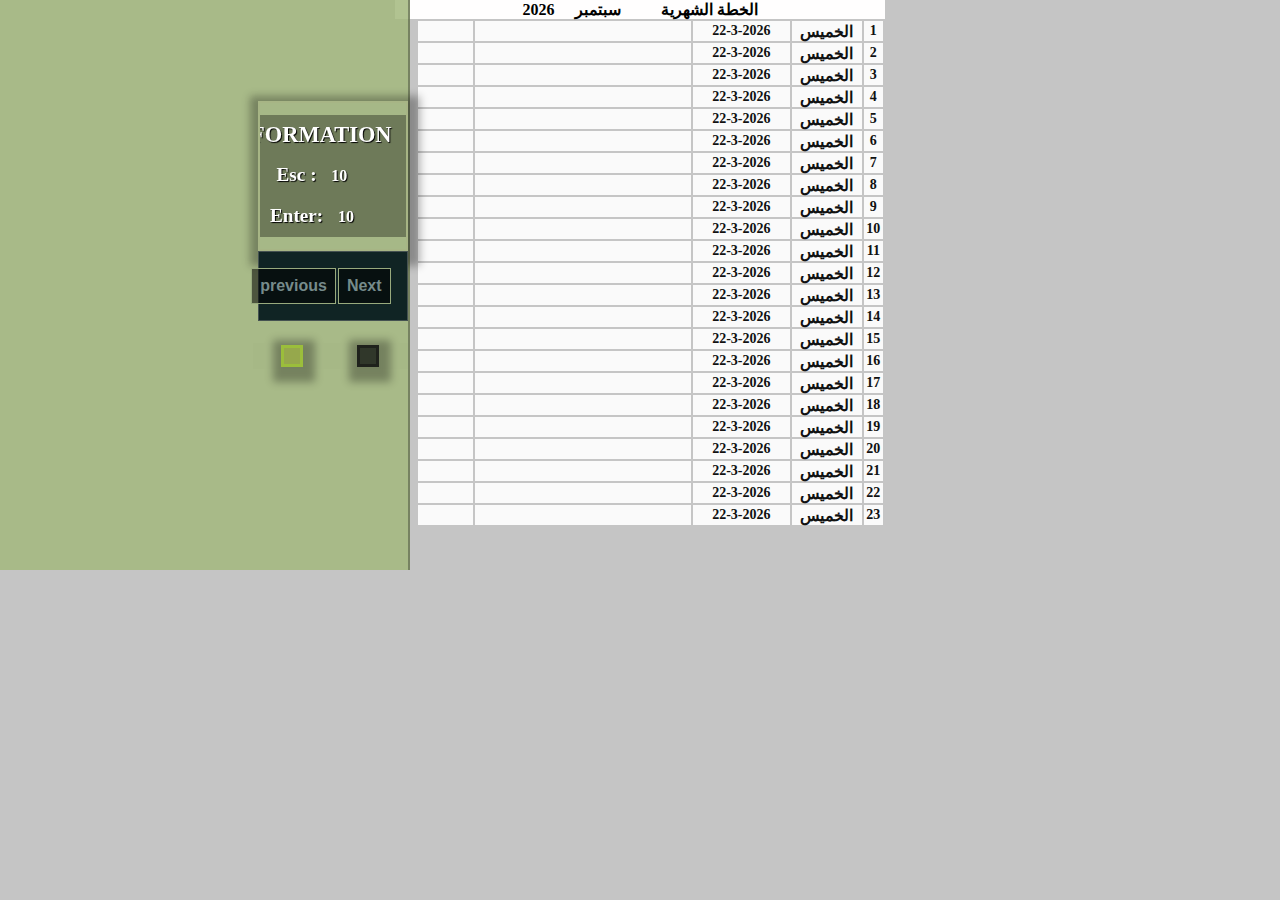
<file: plan.html>
<!doctype html>
<html lang="en">
  <head>
    <meta charset="UTF-8" />
    <meta name="viewport" content="width=device-width, initial-scale=1.0" />
    <title>individual-plans</title>
    <link rel="stylesheet" href="plan.css" />
  </head>
  <body>
    <div id="printer">
      <div name="info" id="information">
        <ul>
          <h3 id="info-title">IFORMATION</h3>
          <li>Esc   :    <span class="yellow">10</span></li>
          <li>Enter: <span class="grey">10</span></li>
        </ul>
      </div>
      <div class="providers">
        <button id="providerbtn" onclick="moveFocus(1)">Next</button>
        <button id="providerbtn" onclick="moveFocus(-1)">previous</button>
      </div>
      <div class="printers">
        <button id="printbtn" onclick="printPlan()" disabled></button>
        <button id="activeprintbtn" onclick="activebtn()"></button>
      </div>
    </div>

    <div id="plan">
      <div class="sections">
        <span id="inial"> الخطة الشهرية </span>
        <span id="sir"> </span>
        <span id="month"> </span>
        <span id="year"> </span>
      </div>

      <div id="plans"></div>
    </div>
    <script src="plan.js"></script>
    <script>
      function printPlan() {
        document.getElementById("printbtn").disabled = true;
        document.getElementById("printbtn").style.backgroundColor =
          "rgba(12,199,12,.3)";
        document.getElementById("printbtn").style.color = "rgba(1,101,1,.6)";
        document.getElementById("printbtn").style.rotate = "0" + "deg";
        document.getElementById("activeprintbtn").style.transform =
          "scale(1.1)";
        document.getElementById("printbtn").style.transform = "scale(1.1)";
        document.getElementById("printer").style.width = "32" + "%";
        ///////////////////////////////////////////////////////////////////////////
        const allTds = document.querySelectorAll("tr");

        // You can iterate over the resulting NodeList using forEach, for...of, etc.
        allTds.forEach((td) => {
          td.style.paddingBottom = "1" + "px";
          td.style.paddingTop = "1" + "px";
        });
        /////////////////////////////////////////////////////////////////////////////////
        window.print();
      }

      function activebtn() {
        document.getElementById("printbtn").disabled = false;
        document.getElementById("printbtn").style.backgroundColor =
          "rgba(190,12,12,.9)";
        document.getElementById("printbtn").style.color = "rgb(221,219,212)";
        document.getElementById("printbtn").style.rotate = "45" + "deg";
        document.getElementById("activeprintbtn").style.transform =
          "scale(1.2)";
        document.getElementById("printbtn").style.transform = "scale(1.5)";

        document.getElementById("printbtn").style.zIndex = "123";
        document.getElementById("printer").style.width = "200" + "px"; ///////////////////////////

        setTimeout(() => {
          document.getElementById("printbtn").disabled = true;
          document.getElementById("printbtn").style.backgroundColor =
            "rgba(12,199,12,.3)";
          document.getElementById("printbtn").style.color = "rgba(1,101,1,.6)";
          document.getElementById("printbtn").style.rotate = "0" + "deg";
          document.getElementById("activeprintbtn").style.transform =
            "scale(1.1)";
          document.getElementById("printbtn").style.transform = "scale(1.1)";
          document.getElementById("printer").style.width = "32" + "%";
        }, 10000);
      }

      addEventListener("keyup", (e) => {
        if (e.key == "Escape") {
          document.getElementById("printbtn").disabled = false;
          document.getElementById("printbtn").style.backgroundColor =
            "rgba(190,12,12,.9)";
          document.getElementById("printbtn").style.color = "rgb(221,219,212)";
          document.getElementById("printbtn").style.rotate = "45" + "deg";
          document.getElementById("activeprintbtn").style.transform =
            "scale(1.2)";
          document.getElementById("printbtn").style.transform = "scale(1.5)";

          document.getElementById("printbtn").style.zIndex = "123";
          document.getElementById("printer").style.width = "200" + "px"; ///////////////////////////
          setTimeout(() => {
            document.getElementById("printbtn").disabled = true;
            document.getElementById("printbtn").style.backgroundColor =
              "rgba(12,199,12,.3)";
            document.getElementById("printbtn").style.color =
              "rgba(1,101,1,.6)";
            document.getElementById("printbtn").style.rotate = "0" + "deg";
            document.getElementById("activeprintbtn").style.transform =
              "scale(1.1)";
            document.getElementById("printbtn").style.transform = "scale(1.1)";
            document.getElementById("printer").style.width = "32" + "%";
          }, 10000);
        } else if (e.key == "Enter") {
          printPlan();
        } else if (e.key == "ArrowRight") {
          moveFocus(1);
        } else if (e.key == "ArrowLeft") {
          moveFocus(-1);
        }
      });
    </script>
    <script>
      let myinfoopener = document.getElementById("inial");
      myinfoopener.addEventListener("click", (e) => {
        e.preventDefault();
        e.stopPropagation();
        myinfocloser.parentNode.style.display = "flex";
      });

      let myinfocloser = document.getElementById("information");
      myinfocloser.addEventListener("click", (e) => {
        e.preventDefault();
        e.stopPropagation();
        myinfocloser.parentNode.style.display = "none";
      });
    </script>
  </body>
</html>
</file>
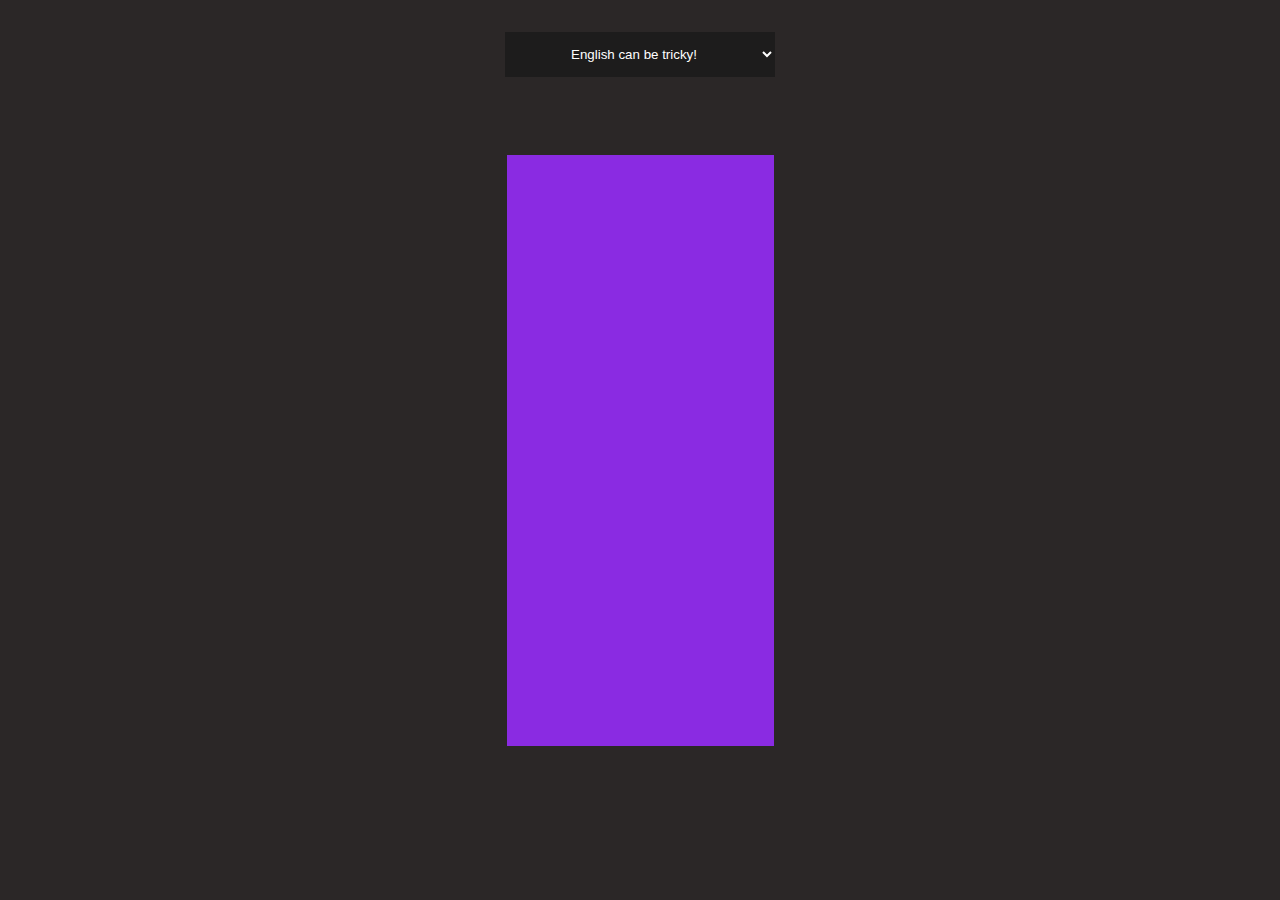
<file: shorts.html>
<!doctype html>
<html lang="en">
  <head>
    <meta charset="UTF-8" />
    <meta name="viewport" content="width=device-width, initial-scale=1.0" />
    <title>Face Shorts...</title>
    <style>
      * {
        margin: 0;
        padding: 0;
        box-sizing: border-box;
        outline: none;
        border: none;
      }
      body {
        background-color: rgb(43, 39, 39);
        color: white;
        font-family: sans-serif;
        display: flex;
        justify-content: center;
        align-items: center;
        height: 100vh;
      }
      .container {
        background-color: rgb(46, 44, 44);
        display: flex;
        justify-content: center;
        align-items: center;
        flex-direction: column;
      }
      select {
        position: fixed;
        top: 3.6%;
        width: 270px;
        height: 32px;
        border: none;
        background-color: rgb(29, 28, 28);
        color: white;
        font-family: sans-serif;
        display: flex;
        justify-content: start !important;
        align-items: center;
        height: 5vh;

      }
      option {
        background-color: rgb(91, 110, 76);
        color: rgb(29, 25, 25);
        font-family: sans-serif;
        display: flex;
        justify-content: center;
        align-items: center;
        height: 5vh;
        text-align: center;
      }
      option:hover,
      select:hover {
        background-color: crimson;
        color: white;
      }
      option:hover {
        cursor: pointer;
      }

      iframe {
        background-color: blueviolet;
        border: none;
      }
      ::-webkit-scrollbar {
        display: none;
      }
    </style>
  </head>
  <body>
    <div class="container">

      <iframe
        id="mysecondframe"
        width="267"
        height="591"
        style="border: none; overflow: hidden"
        scrolling="no"
        frameborder="0"
        allowfullscreen="true"
        allow="
          autoplay;
          clipboard-write;
          encrypted-media;
          picture-in-picture;
          web-share;
        "
        allowfullscreen="true"
      ></iframe>

    </div>
    <script>
      let mysecondframe = document.getElementById("mysecondframe");
      const codes = [
        { code: `1861905007795619`, title: "English can be tricky!" },
        { code: `888080090785142`, title: "Arrive, Reach, Get to" },
        { code: `1364312555382517`, title: `tricky words!` },
        { code: `4156014904710461`, title: `find a mistake` },
        { code: `900585675649261`, title: `a dozen` },
        { code: `888898543729888`, title: `find a mistake` },
        { code: `1276479724377790`, title: `muzzy` },
        { code: `776263601534243`, title: `cutting techniques` },
        { code: `1387576703107492`, title: `neither am I` },
        { code: `1274474291269830`, title: `end with mn` },
        { code: `2091838471564929`, title: `speak with vaneca` },
        { code: `4226094147677897`, title: `vowel sounds` },
        { code: `1206618321636982`, title: `speed limit` },
        { code: `1914592192827740`, title: `stressed parts` },
        { code: `734670165691362`, title: `apple skin` },
        { code: `2060767024769095`, title: `work-out vocab` },
        { code: `856664147210980`, title: `parts of a human leg` },
        { code: `1535421727747777`, title: `Dark L` },
        { code: `1609398403986334`, title: `vocab` },
        { code: `860081506795345`, title: `moving vocab` },
        { code: `1233957564940436`, title: `Facing` },
        { code: `843232492086039`, title: `Ramadan Vocab` },
        { code: `1574053020588707`, title: `cooking tools` },
      ];

      mysecondframe.src = `https://www.facebook.com/plugins/video.php?height=476&href=https%3A%2F%2Fwww.facebook.com%2Freel%2F${codes[0].code}%2F&show_text=true&width=267&t=0`;
      let mybox = document.createElement("select");
      mybox.size = mybox.options.length;
      
    
      document.body.appendChild(mybox);
    
      for (let i = 0; i < codes.length; i++) {
        let myoption = document.createElement("option");
        myoption.value = codes[i].code;
        myoption.text = codes[i].title;
        mybox.appendChild(myoption);
      }
      mybox.title =  mybox.options.length;
      mybox.onchange = function () {
        mysecondframe.src = `https://www.facebook.com/plugins/video.php?height=476&href=https%3A%2F%2Fwww.facebook.com%2Freel%2F${mybox.value}%2F&show_text=true&width=267&t=0`;
        
      };
    </script>
  </body>
</html>
</file>
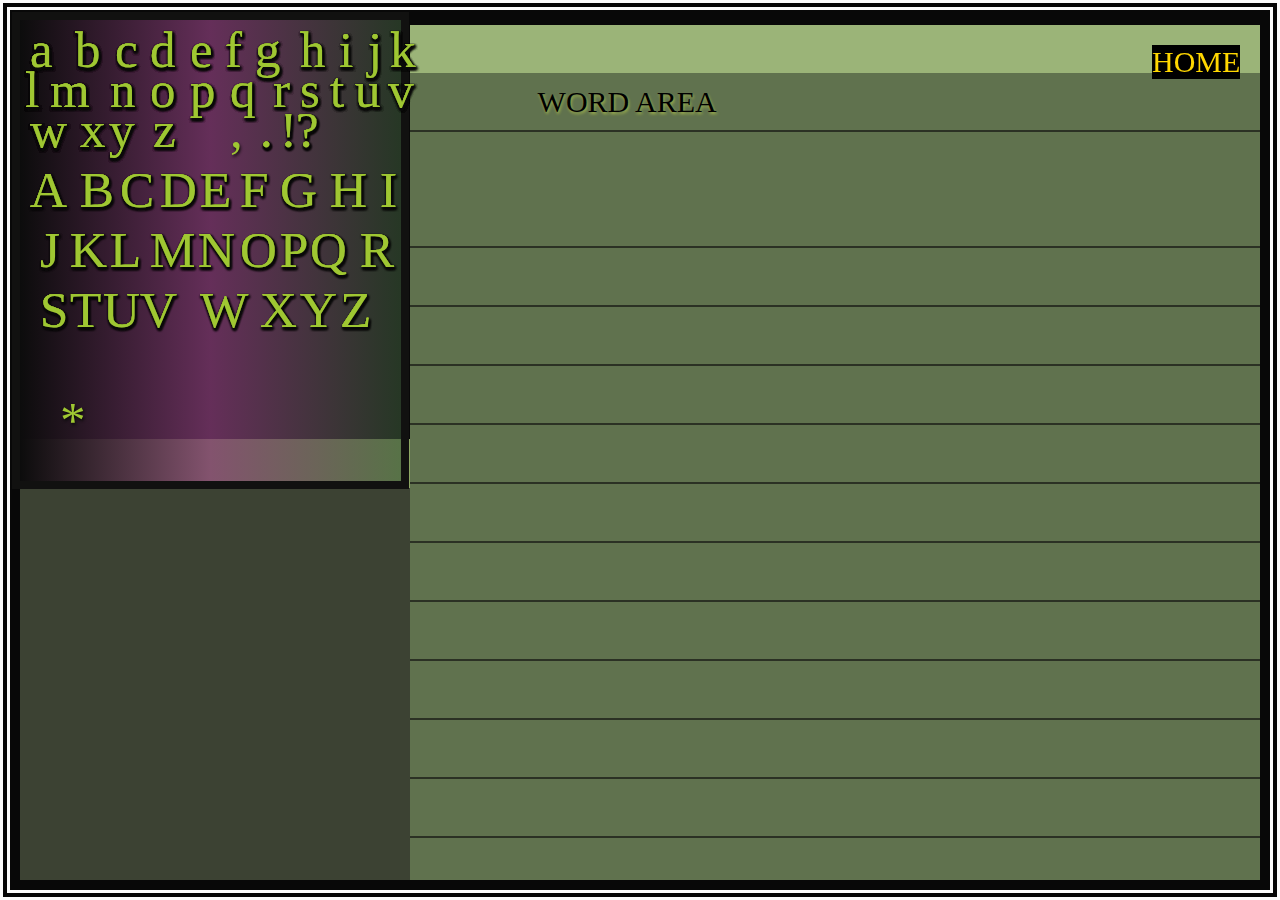
<file: spelling.html>
<!doctype html>
<html>

<head>
  <title>SPELLING AREA</title>
  <style>
    * {
      box-sizing: border-box;
      border: none !important;
      padding: 0;
      margin: 0;
      font-family: Cambria, Cochin, Georgia, Times, 'Times New Roman', serif;
    }

    body {
      background: rgb(8, 8, 8);
      width: 100wv;
      height: 100hv;
      overflow: hidden;
    }

    #board {
      border: 10px double white !important;
      height: 100vh;
    }

    .diver {
      position: absolute;
      width: fit-content;
      height: fit-content;
      font-size: 3.2rem !important;
      text-align: center;
      vertical-align: middle;
      cursor: pointer;
      text-shadow: 1px 1px 1px rgb(178, 236, 60);
      text-shadow: 1px 2px 3px rgb(10, 10, 10);
      border-left: 1px solid rgb(135, 153, 135);
      border-top: 1px solid rgb(159, 184, 159);
      border-right: 1px solid rgb(10, 39, 10);
      border-bottom: 1px solid rgb(14, 44, 14);
      background: rgba(196, 196, 196, 0);
      color: rgb(159, 199, 50);
      /* black */
      z-index: 100;
    }

    #lettersboard {
      width: 31%;
      margin-bottom: 10px !important;
      height: 53vh !important;
      min-height: 53vh !important;
      max-height: 53vh !important;
      overflow: hidden;
      background-color: rgb(68, 49, 77);
      background: linear-gradient(to left,
          rgba(56, 83, 54, 0.63),
          rgba(128, 58, 113, 0.774),
          rgb(12, 12, 12));
      top: 12px;
      left: 12px;
      position: absolute;
      z-index: 1;
      border: 8px solid rgb(17, 17, 16) !important;
    }

    #whiteboard {
      width: 410px !important;
      margin-bottom: 10px !important;
      height: 49vh !important;
      min-height: 49vh !important;
      max-height: 49vh !important;
      overflow: hidden;
      background-color: rgb(248, 250, 246);
      background-color: rgb(60, 66, 51);
      bottom: 10px;
      position: absolute;
      margin-left: 10px;
      z-index: 0;
      border-top: 49px solid rgba(151, 180, 106, 0.897) !important;
    }

    #middlewhiteboard {
      font-size: 30px;
      text-shadow: 1px 2px 3px rgba(181, 201, 72, 0.753);
      width: 66.4% !important;
      text-indent: 15% !important;
      line-height: 190% !important;
      margin-bottom: 10px !important;
      height: 95vh !important;
      min-height: 95vh !important;
      max-height: 95vh !important;
      overflow: hidden;
      background-color: rgb(248, 250, 246);
      background-color: rgb(96, 114, 78);
      bottom: 10px;
      position: fixed;
      right: 20px;
      z-index: 0;
      border-top: 48px solid rgba(162, 187, 125, 0.897) !important;
    }

    hr {
      border: 0.1px solid rgba(12, 12, 12, 0.637) !important;
    }

    .mouse {
      position: fixed;
      top: 45px;
      left: 90%;
      color: gold;
      background: #000;
      z-index: 1000;

      a {
        text-decoration: none;
        font-size: 30px;
        color: gold;
      }
    }

    /* سيتم تطبيق هذا التنسيق فقط على الشاشات التي يقل عرضها عن 600 بكسل */
    @media screen and (max-width: 600px) {

      /* was 800 */
      body {
        background-color: lightblue;
      }

      .mouse {
        position: fixed;
        top: 20px;
        left: 86%;
        color: gold;
        background: #000;
        z-index: 1000;

        a {
          text-decoration: none;
          font-size: 20px;
          color: gold;
        }
      }

      #lettersboard {
        width: 100%;
        height: 50vh !important;
        min-height: 50vh !important;
        max-height: 50vh !important;
        background: none;
        background-color: rgb(243, 245, 247);
      }

      .diver {
        font-size: 2.5rem !important;
        color: rgb(14, 21, 59) !important;
        text-shadow: 1px 1px 1px rgb(140, 171, 207);
      }

      #middlewhiteboard {
        background-color: antiquewhite;
        line-height: 100% !important;
        z-index: 0;
        right: 0px;
        width: 100vw !important;
        border: 15px solid rgba(12, 12, 12, 0.932) !important;
      }
    }
  </style>
</head>

<body>
  <div id="board">
    <div class='mouse'>
      <a href="index.html">HOME</a>
    </div>
    <div id="lettersboard"></div>
    <div id="whiteboard"></div>
    <div id="middlewhiteboard">
      WORD AREA
      <hr />
      <br />
      <br />
      <hr />
      <br />
      <hr />
      <br />
      <hr />
      <br />
      <hr />
      <br />
      <hr />
      <br />
      <hr />
      <br />
      <hr />
      <br />
      <hr />
      <br />
      <hr />
      <br />
      <hr />
      <br />
      <hr />
      <br />
      <hr />
      <br />
      <hr />
      <br />
      <hr />
      <br />
      <hr />
      <br />
      <hr />
      <br />
      <hr />
      <br />
      <hr />
      <br />
      <hr />
      <br />
      <hr />
      <br />
      <hr />
      <br />
      <hr />
      <br />
      <hr />
      <br />
      <hr />
      <br />
      <hr />
      <br />
      <hr />
    </div>
  </div>
  <script>
    const smallLetters = [
      "z",
      "y",
      "x",
      "w",
      "v",
      "u",
      "t",
      "s",
      "r",
      "q",
      "p",
      "o",
      "n",
      "m",
      "l",
      "k",
      "j",
      "i",
      "h",
      "g",
      "f",
      "e",
      "d",
      "c",
      "b",
      "a",
      "z",
      "y",
      "x",
      "w",
      "v",
      "u",
      "t",
      "s",
      "r",
      "q",
      "p",
      "o",
      "n",
      "m",
      "l",
      "k",
      "j",
      "i",
      "h",
      "g",
      "f",
      "e",
      "d",
      "c",
      "b",
      "a",
      "z",
      "y",
      "x",
      "w",
      "v",
      "u",
      "t",
      "s",
      "r",
      "q",
      "p",
      "o",
      "n",
      "m",
      "l",
      "k",
      "j",
      "i",
      "h",
      "g",
      "f",
      "e",
      "d",
      "c",
      "b",
      "a",
      "z",
      "y",
      "x",
      "w",
      "v",
      "u",
      "t",
      "s",
      "r",
      "q",
      "p",
      "o",
      "n",
      "m",
      "l",
      "k",
      "j",
      "i",
      "h",
      "g",
      "f",
      "e",
      "d",
      "c",
      "b",
      "a",
      "z",
      "y",
      "x",
      "w",
      "v",
      "u",
      "t",
      "s",
      "r",
      "q",
      "p",
      "o",
      "n",
      "m",
      "l",
      "k",
      "j",
      "i",
      "h",
      "g",
      "f",
      "e",
      "d",
      "c",
      "b",
      "a",
      "z",
      "y",
      "x",
      "w",
      "v",
      "u",
      "t",
      "s",
      "r",
      "q",
      "p",
      "o",
      "n",
      "m",
      "l",
      "k",
      "j",
      "i",
      "h",
      "g",
      "f",
      "e",
      "d",
      "c",
      "b",
      "a",
      "z",
      "y",
      "x",
      "w",
      "v",
      "u",
      "t",
      "s",
      "r",
      "q",
      "p",
      "o",
      "n",
      "m",
      "l",
      "k",
      "j",
      "i",
      "h",
      "g",
      "f",
      "e",
      "d",
      "c",
      "b",
      "a",
      "z",
      "y",
      "x",
      "w",
      "v",
      "u",
      "t",
      "s",
      "r",
      "q",
      "p",
      "o",
      "n",
      "m",
      "l",
      "k",
      "j",
      "i",
      "h",
      "g",
      "f",
      "e",
      "d",
      "c",
      "b",
      "a",
      "A",
      "B",
      "C",
      "D",
      "E",
      "F",
      "G",
      "H",
      "I",
      "J",
      "K",
      "L",
      "M",
      "N",
      "O",
      "P",
      "Q",
      "R",
      "S",
      "T",
      "U",
      "V",
      "W",
      "X",
      "Y",
      "Z",
      "A",
      "B",
      "C",
      "D",
      "E",
      "F",
      "G",
      "H",
      "I",
      "J",
      "K",
      "L",
      "M",
      "N",
      "O",
      "P",
      "Q",
      "R",
      "S",
      "T",
      "U",
      "V",
      "W",
      "X",
      "Y",
      "Z",
      "A",
      "B",
      "C",
      "D",
      "E",
      "F",
      "G",
      "H",
      "I",
      "J",
      "K",
      "L",
      "M",
      "N",
      "O",
      "P",
      "Q",
      "R",
      "S",
      "T",
      "U",
      "V",
      "W",
      "X",
      "Y",
      "Z",
      "A",
      "B",
      "C",
      "D",
      "E",
      "F",
      "G",
      "H",
      "I",
      "J",
      "K",
      "L",
      "M",
      "N",
      "O",
      "P",
      "Q",
      "R",
      "S",
      "T",
      "U",
      "V",
      "W",
      "X",
      "Y",
      "Z",
      "A",
      "B",
      "C",
      "D",
      "E",
      "F",
      "G",
      "H",
      "I",
      "J",
      "K",
      "L",
      "M",
      "N",
      "O",
      "P",
      "Q",
      "R",
      "S",
      "T",
      "U",
      "V",
      "W",
      "X",
      "Y",
      "Z",
      "A",
      "B",
      "C",
      "D",
      "E",
      "F",
      "G",
      "H",
      "I",
      "J",
      "K",
      "L",
      "M",
      "N",
      "O",
      "P",
      "Q",
      "R",
      "S",
      "T",
      "U",
      "V",
      "W",
      "X",
      "Y",
      "Z",
      ".",
      ",",
      "!",
      "?",
      "!",
      "?",
      "!",
      "?",
      "!",
      "?",
      "!",
      "?",
      "!",
      "?",
      "!",
      "?",
      "!",
      "?",
      ".",
      ".",
      ".",
      ".",
      ".",
      ".",
      ".",
      ".",
      ".",
      ".",
      "*"

    ];
    smallLetters.forEach((item, i) => {
      var ele = document.createElement("div");
      ele.id = item;
      //ele.textContent = i + 1;
      ele.textContent = item;
      ele.className = "diver";
      document.body.appendChild(ele);

      if (item === "a") {
        ele.style.left = `${30}px`;
        ele.style.top = `${20}px`;
      } else if (item === "b") {
        ele.style.left = `${75}px`;
        ele.style.top = `${20}px`;
      } else if (item === "c") {
        ele.style.left = `${115}px`;
        ele.style.top = `${20}px`;
      } else if (item === "d") {
        ele.style.left = `${150}px`;
        ele.style.top = `${20}px`;
      } else if (item === "e") {
        ele.style.left = `${190}px`;
        ele.style.top = `${20}px`;
      } else if (item === "f") {
        ele.style.left = `${225}px`;
        ele.style.top = `${20}px`;
      } else if (item === "g") {
        ele.style.left = `${255}px`;
        ele.style.top = `${20}px`;
      } else if (item === "h") {
        ele.style.left = `${300}px`;
        ele.style.top = `${20}px`;
      } else if (item === "i") {
        ele.style.left = `${339}px`;
        ele.style.top = `${20}px`;
      } else if (item === "j") {
        ele.style.left = `${368}px`;
        ele.style.top = `${20}px`;
      } else if (item === "k") {
        ele.style.left = `${390}px`;
        ele.style.top = `${20}px`;
      } else if (item === "l") {
        ele.style.left = `${25}px`;
        ele.style.top = `${60}px`;
      } else if (item === "m") {
        ele.style.left = `${50}px`;
        ele.style.top = `${60}px`;
      } else if (item === "n") {
        ele.style.left = `${110}px`;
        ele.style.top = `${60}px`;
      } else if (item === "o") {
        ele.style.left = `${150}px`;
        ele.style.top = `${60}px`;
      } else if (item === "p") {
        ele.style.left = `${190}px`;
        ele.style.top = `${60}px`;
      } else if (item === "q") {
        ele.style.left = `${230}px`;
        ele.style.top = `${60}px`;
      } else if (item === "r") {
        ele.style.left = `${273}px`;
        ele.style.top = `${60}px`;
      } else if (item === "s") {
        ele.style.left = `${300}px`;
        ele.style.top = `${60}px`;
      } else if (item === "t") {
        ele.style.left = `${330}px`;
        ele.style.top = `${60}px`;
      } else if (item === "u") {
        ele.style.left = `${355}px`;
        ele.style.top = `${60}px`;
      } else if (item === "v") {
        ele.style.left = `${388}px`;
        ele.style.top = `${60}px`;
      } else if (item === "w") {
        ele.style.left = `${30}px`;
        ele.style.top = `${100}px`;
      } else if (item === "x") {
        ele.style.left = `${80}px`;
        ele.style.top = `${100}px`;
      } else if (item === "y") {
        ele.style.left = `${109}px`;
        ele.style.top = `${100}px`;
      } else if (item === "z") {
        ele.style.left = `${153}px`;
        ele.style.top = `${100}px`;
      } else if (item === ".") {
        ele.style.top = `${100}px`;
        ele.style.left = `${260}px`;
      } else if (item === ",") {
        ele.style.top = `${100}px`;
        ele.style.left = `${230}px`;
      } else if (item === "!") {
        ele.style.top = `${100}px`;
        ele.style.left = `${280}px`;
      } else if (item === "?") {
        ele.style.top = `${100}px`;
        ele.style.left = `${296}px`;
      } else if (item === "A") {
        ele.style.top = `${160}px`;
        ele.style.left = `${30}px`;
      } else if (item === "B") {
        ele.style.top = `${160}px`;
        ele.style.left = `${80}px`;
      } else if (item === "C") {
        ele.style.top = `${160}px`;
        ele.style.left = `${120}px`;
      }
      else if (item === "D") {
        ele.style.top = `${160}px`;
        ele.style.left = `${160}px`;
      }
      else if (item === "E") {
        ele.style.top = `${160}px`;
        ele.style.left = `${200}px`;
      }
      else if (item === "F") {
        ele.style.top = `${160}px`;
        ele.style.left = `${240}px`;
      }
      else if (item === "G") {
        ele.style.top = `${160}px`;
        ele.style.left = `${280}px`;
      }
      else if (item === "H") {
        ele.style.top = `${160}px`;
        ele.style.left = `${330}px`;
      }
      else if (item === "I") {
        ele.style.top = `${160}px`;
        ele.style.left = `${380}px`;
      }
      else if (item === "J") {
        ele.style.top = `${220}px`;
        ele.style.left = `${40}px`;
      }

      else if (item === "K") {
        ele.style.top = `${220}px`;
        ele.style.left = `${70}px`;
      }
      else if (item === "L") {
        ele.style.top = `${220}px`;
        ele.style.left = `${110}px`;
      }
      else if (item === "M") {
        ele.style.top = `${220}px`;
        ele.style.left = `${150}px`;
      }
      else if (item === "N") {
        ele.style.top = `${220}px`;
        ele.style.left = `${198}px`;
      }
      else if (item === "O") {
        ele.style.top = `${220}px`;
        ele.style.left = `${240}px`;
      }
      else if (item === "P") {
        ele.style.top = `${220}px`;
        ele.style.left = `${280}px`;
      }
      else if (item === "Q") {
        ele.style.top = `${220}px`;
        ele.style.left = `${310}px`;
      }
      else if (item === "R") {
        ele.style.top = `${220}px`;
        ele.style.left = `${360}px`;
      }
      else if (item === "S") {
        ele.style.top = `${280}px`;
        ele.style.left = `${40}px`;
      }
      else if (item === "T") {
        ele.style.top = `${280}px`;
        ele.style.left = `${70}px`;
      }
      else if (item === "U") {
        ele.style.top = `${280}px`;
        ele.style.left = `${103}px`;
      }
      else if (item === "V") {
        ele.style.top = `${280}px`;
        ele.style.left = `${140}px`;
      }
      else if (item === "W") {
        ele.style.top = `${280}px`;
        ele.style.left = `${200}px`;
      }
      else if (item === "X") {
        ele.style.top = `${280}px`;
        ele.style.left = `${260}px`;
      }
      else if (item === "Y") {
        ele.style.top = `${280}px`;
        ele.style.left = `${300}px`;
      }
      else if (item === "Z") {
        ele.style.top = `${280}px`;
        ele.style.left = `${340}px`;
      }


      else {
        ele.style.top = `${390}px`;
        ele.style.left = `${60}px`;
      }




      ele.addEventListener("click", () => {
        /*if (ele.textContent == i + 1) {
          ele.textContent = item;
        } else {
          ele.textContent = i + 1;
        }*/
        ele.style.fontSize = "30px";
      });
      dragElement(ele);
      function dragElement(element) {
        var pos1 = 0,
          pos2 = 0,
          pos3 = 0,
          pos4 = 0;
        if (document.getElementById(element.id + "header")) {
          document.getElementById(element.id + "header").onmousedown =
            dragMouseDown;
        } else {
          element.onmousedown = dragMouseDown;
        }
        function dragMouseDown(e) {
          e = e || window.event;
          e.preventDefault();
          pos3 = e.clientX;
          pos4 = e.clientY;
          document.onmouseup = closeDragElement;
          document.onmousemove = elementDrag;
        }
        function elementDrag(e) {
          e = e || window.event;
          e.preventDefault();
          pos1 = pos3 - e.clientX;
          pos2 = pos4 - e.clientY;
          pos3 = e.clientX;
          pos4 = e.clientY;

          element.style.top = element.offsetTop - pos2 + "px";
          element.style.left = element.offsetLeft - pos1 + "px";
        }
        function closeDragElement() {
          document.onmouseup = null;
          document.onmousemove = null;
        }
      }
    });
  </script>
</body>

</html>
</file>
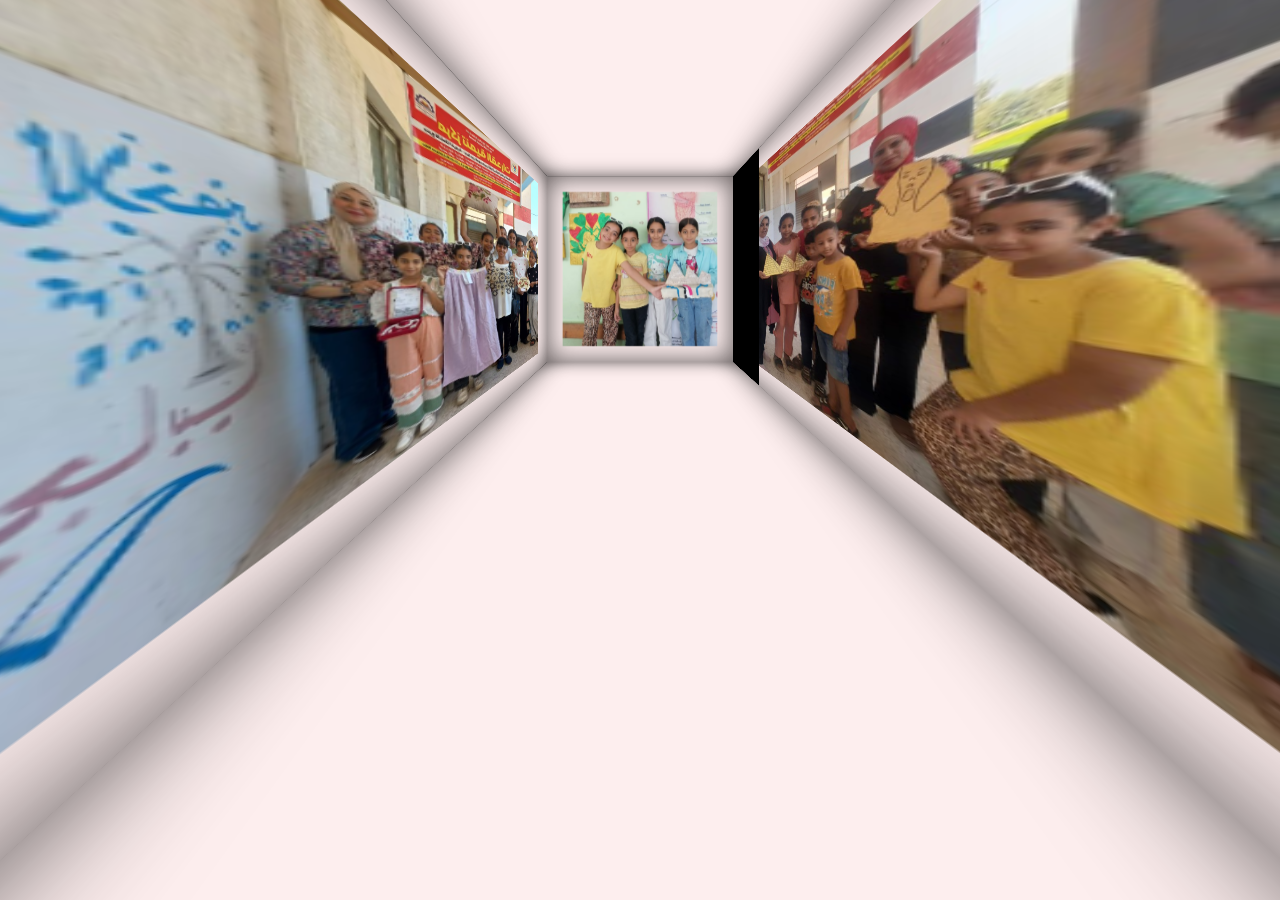
<file: superex.html>
<!DOCTYPE html>
<html lang="en">

<head>
  <meta charset="UTF-8" />
  <meta name="viewport" content="width=device-width, initial-scale=1.0" />
  <title>مركز تنمية القدرات تجول</title>
  <style>
    :root {
      --w: 3.5em;
      --h: 3.5em;
      --z: calc(var(--w) / 2);
      --f: 0.3em;
      --bk: rgb(253, 238, 238);
      --cs: 26s;
    }

    * {
      padding: 0;
      margin: 0;
      transition: 0.6s;
    }

    body {
      min-height: 100vh;
      display: flex;
      justify-content: center;
      align-items: center;
      background-color: black;
      font-size: 115px;
      overflow: hidden;
      /* show like real exhbition room*/
      perspective: 1.5em;
      perspective-origin: 50% calc(50% - 1.5em);
    }

    .cube {
      animation: cubeRotate var(--cs) infinite linear reverse;
      transform-style: preserve-3d;
      position: absolute;
      top: 0.5em;
      width: var(--w);
      height: var(--h);
      text-align: center;

      .top {
        position: absolute;
        width: var(--w);
        height: var(--h);
        background-color: rgba(128, 255, 0, 0.256);
        background-color: var(--bk);
        box-shadow: 0 0 0.5em #000a inset;
        transform: translateY(-50%) rotateX(90deg);
        box-sizing: border-box;
      }

      .bottom {
        bottom: 0;
        position: absolute;
        width: var(--w);
        height: var(--h);
        background-color: rgba(79, 57, 104, 0.363);
        background-color: var(--bk);
        box-shadow: 0 0 0.5em #000a inset;
        transform: translateY(50%) rotateX(90deg);
        box-sizing: border-box;
      }

      .front {
        position: absolute;
        width: var(--w);
        height: var(--h);
        background-color: rgba(128, 255, 0, 0.226);
        background-color: rgba(254, 254, 253, 0.233);
        background-color: var(--bk);
        box-shadow: 0 0 0.5em #000a inset;
        transform: translateZ(var(--z));
        box-sizing: border-box;
      }

      .back {
        position: absolute;
        width: var(--w);
        height: var(--h);
        background-color: rgba(172, 55, 143, 0.312);
        background-color: rgba(2, 2, 2, 0.23);
        background-color: var(--bk);
        box-shadow: 0 0 0.5em #000a inset;
        transform: rotateY(180deg) translateZ(var(--z));
        box-sizing: border-box;
      }

      .left {
        position: absolute;
        width: var(--w);
        height: var(--h);
        background-color: rgba(172, 55, 143, 0.312);
        background-color: rgba(162, 159, 2, 0.159);
        background-color: var(--bk);
        box-shadow: 0 0 0.5em #000a inset;
        transform: rotateY(270deg) translateZ(var(--z));
        box-sizing: border-box;
      }

      .right {
        position: absolute;
        width: var(--w);
        height: var(--h);
        background-color: rgba(172, 55, 143, 0.312);
        background-color: rgba(28, 9, 23, 0.172);
        background-color: var(--bk);
        box-shadow: 0 0 0.5em #000a inset;
        transform: rotateY(90deg) translateZ(var(--z));
        box-sizing: border-box;
      }
    }

    img {
      width: 100%;
      height: 100%;
      border: var(--f) solid transparent;
      opacity: 1;
      box-sizing: border-box;
      object-fit: cover;
    }

    @keyframes cubeRotate {
      to {
        transform: rotateY(360deg);
      }
    }

    /*logo if show like room */
    #logo {
      font-size: 30px;
      font-weight: bold;
      font-family: "Segoe UI", Tahoma, Geneva, Verdana, sans-serif;
      color: rgb(12, 60, 102);
      padding: 200px 0;
      animation: cubeRotates var(--cs) infinite linear;
      text-shadow: 2px 2px 5px rgb(255, 255, 255);
    }

    #logo button {
      display: inline-block;
      border: unset;
      background: linear-gradient(to bottom, silver, rgb(14, 23, 23));
      font-size: 22px;
      color: rgb(0, 0, 0);
      width: 200px;
      height: fit-content;
      cursor: pointer;
      text-shadow: 1px 1px 1px white;
    }

    #logo button:hover {
      background: linear-gradient(to bottom, #00000000, rgb(14, 23, 23));
      display: inline-block;
      border-bottom: 6px solid rgba(46, 95, 132, 0.783);
      width: 200px;
      height: 23px;
      color: rgb(246, 246, 242);
      cursor: pointer;
      text-shadow: 2px 2px 2px black;
    }

    @keyframes cubeRotates {
      to {
        transform: rotateZ(-360deg);
      }
    }
  </style>
</head>

<body>
  <audio id="moneer1" width="20" height="40">
      <source src="moneer.mp3" type="audio/mpeg">
      <source src="moneer.ogg" type="audio/ogg">
      </audio>
  <div class="cube" id="cube">
    <div class="top"></div>
    <div class="front">
      <img src="./exhibition/front1.jpeg" alt="front" id="fronts" />
    </div>
    <div class="back">
      <img src="./exhibition/back1.jpeg" alt="back" id="backs" />
    </div>
    <div class="left">
      <img src="./exhibition/left1.jpeg" alt="left" id="lefts" />
    </div>
    <div class="right">
      <img src="./exhibition/right1.jpeg" alt="right" id="rights" />
    </div>
    <div class="bottom">
      <div id="logo"></div>
    </div>
  </div>
  <script>
    let vid1 = document.getElementById("moneer1");
    vid1.autoplay = true;
    vid1.loop = true;
    vid1.load();
    vid1.play();
    let d = new Date();
    let s = d.getSeconds();
    function arr(id, name, item1, item2, item3, item4, item5, item6, item7) {
      setInterval(() => {
        let dd = new Date();
        let ss = dd.getSeconds();
        ss < 20
          ? (document.getElementById("logo").innerHTML =
            "إِدَارَة مَرْكَزِ كَفْرِ اَلدَّوَّارِ اَلتَّعْلِيمِيَّةِ" +
            '<br /><a href="index.html"><button>خروج</button></a>')
          : ss < 40
            ? (document.getElementById("logo").innerHTML =
              "مركز تنمية القدرات" +
              '<br /><a href="index.html"><button>خروج</button></a>')
            : ss < 49
              ? (document.getElementById("logo").innerHTML =
                "لِعَام 2024 " +
                '<br /><a href="index.html"><button>خروج</button></a>')
              : ss < 59
                ? (document.getElementById("logo").innerHTML =
                  " شُكْرًا لِكُلٍّ مِنْ سَاهَمَ بِالْمركز" +
                  '<br /><a href="index.html"><button>خروج</button></a>')
                : null;
      }, 1000);
      let t = 59;
      name = [item1, item2, item3, item4, item5, item6, item7];
      name.forEach((element, i) => {
        setInterval(() => {
          if (t > s) {
            let n = i;
            n === 0
              ? setTimeout(() => {
                document.getElementById(id).src =
                  "exhibition/" + element + ".jpeg";
              }, 9000)
              : n === 1
                ? setTimeout(() => {
                  document.getElementById(id).src =
                    "exhibition/" + element + ".jpeg";
                }, 18000)
                : n === 2
                  ? setTimeout(() => {
                    document.getElementById(id).src =
                      "exhibition/" + element + ".jpeg";
                  }, 27000)
                  : n === 3
                    ? setTimeout(() => {
                      document.getElementById(id).src =
                        "exhibition/" + element + ".jpeg";
                    }, 36000)
                    : n === 4
                      ? setTimeout(() => {
                        document.getElementById(id).src =
                          "exhibition/" + element + ".jpeg";
                      }, 45000)
                      : n === 5
                        ? setTimeout(() => {
                          document.getElementById(id).src =
                            "exhibition/" + element + ".jpeg";
                        }, 54000)
                        : n === 6
                          ? setTimeout(() => {
                            document.getElementById(id).src =
                              "exhibition/" + element + ".jpeg";
                          }, 63000)
                          : null;
          }
        }, 9000);
      });
    }
    function show() {
      vid1.autoplay = true;
    vid1.loop = true;
    vid1.load();
    vid1.play();
      arr(
        "fronts",
        "images",
        "front1",
        "front2",
        "front3",
        "front4",
        "front5",
        "front6",
        "front7"
      );
      arr(
        "backs",
        "images",
        "back1",
        "back2",
        "back3",
        "back4",
        "back5",
        "back6",
        "back7"
      );
      arr(
        "lefts",
        "images",
        "left1",
        "left2",
        "left3",
        "left4",
        "left5",
        "left6",
        "left7"
      );
      arr(
        "rights",
        "images",
        "right1",
        "right2",
        "right3",
        "right4",
        "right5",
        "right6",
        "right7"
      );
    }
    show();
  </script>
</body>

</html>
</file>
<file: plan.css>
* {
  padding: 0;
  margin: 0;
  box-sizing: border-box;
  font-weight: bold !important;
  direction: rtl;
  border: none;
  outline: none;
  max-height: 570px !important;
}

body {
  background-color: rgba(0, 0, 0, 0.226);
}
#plan {
  max-width: 490px;
  min-width: 400px;
  margin: auto;
  justify-content: center;
  align-items: center;
}

.sections {
  width: 100%;
  justify-content: center;
  align-items: center;
  margin: 0;
  display: flex;
  width: 100%;
  background-color: rgb(255, 254, 254);
  justify-content: center;
  align-items: center;
  margin: 0;
}

span {
  font-weight: 900;
  margin-left: 10px;
  margin-right: 10px;
  text-align: right;
  font-size: 1rem;
}

#plans {
  min-height: fit-content !important;
  display: flex;
  flex-direction: column;
  justify-content: center;
}

table {
  width: 100%;
  height: fit-content !important;
}

.cell1 {
  max-width: 15px;
  font-size: 14px !important;
}
.cell2 {
  max-width: 50px !important;
}
.cell3 {
  max-width: 120px !important;
  text-align: center;
  font-size: 14px !important;
  padding: 0 6px !important;
}

.cell4 {
  max-width: 292px !important;
  min-width: 155px !important;
}
.cell1,
.cell2,
.cell3,
.cell4,
.cell5 {
  background-color: rgb(250, 250, 250);
  text-align: center;
  color: rgb(16, 17, 17);
  font-weight: bold !important;
}

.cell5 {
  max-width: 0px !important;
  min-width: 55px !important;
  font-size: 16px !important;
  padding: 1px 0;
  line-height:15px;
}
#printer {
  border-right: 2px solid rgba(20, 20, 22, 0.336);
  z-index: 100;
  background-color: rgba(163, 184, 125, 0.842);
  position: fixed;
  top: 0;
  left: 0;
  width: 32%;
  height: 100%;
  display: flex;
  flex-direction: column;
  justify-content: center;
  align-items: start;
  color: white;
  font-size: 2rem;
  animation: shrinko 9s linear ease-in-out;
  transition: 5s ease-in-out;
}
#information {
  line-height: 40px;
  text-align: center;
  display: flex;
  justify-content: space-between;
  align-items: center;
  resize: none;
  margin-right: 0-50px !important;
  margin-top: -100px !important;
  background-color: #00000002 !important;
  border: 2px solid rgba(255, 0, 0, 0.014);
  font-size: 1.2rem;
  width: 150px;
  height: 150px;
  overflow: hidden;
  text-shadow: 1px 1px 1px #000;
  box-shadow: 2px 5px 8px 10px rgba(0, 0, 0, 0.3);
}
#info-title,
li {
  background-color: #00000057;
  width: 100%;
  padding: 0 14px !important;
}
#printer button {
  padding: 0.5rem;
  font-size: 1rem;
}
#printer button:hover {
  cursor: pointer;
}
#printer:hover {
  animation: shrinko 5s linear ease-in-out;
}
#printer #provider {
  padding: 0.5rem;
  font-size: 0.7rem;
}
.providers {
  border: 1px solid rgb(69, 82, 81);
  margin-bottom: 22px;
  padding: 1rem;
  background-color: rgb(16, 36, 36);
  display: flex;
  justify-content: space-between;
  align-items: left;
  gap: 2px;
  width: 150px !important;
}
#providerinput {
  background-color: rgba(0, 0, 0, 0.267) !important;
  font-size: 35px;
  color: rgb(82, 119, 116);
  width: 75px !important;
  border: 1px solid rgb(152, 170, 125);
  text-align: right;
}
#providerbtn {
  background-color: rgba(0, 0, 0, 0.541) !important;
  font-size: 15px;
  color: rgb(118, 139, 139);
  border: 1px solid rgb(152, 170, 125);
  text-align: center;
}
.printers {
  display: flex;
  justify-content: space-around;
  align-items: center;
  /*border:1px solid rgb(162, 214, 41);*/
  margin-left: 16px;
  padding: 0.1rem;
  background-color: rgba(0, 0, 0, 0.418);
  width: 155px;
  background-color: #00000002 !important;
}
#printbtn {
  background-color: rgba(24, 29, 24, 0.836);
  color: rgb(184, 211, 202);
  border: 3px solid rgba(13, 14, 13, 0.5);
  text-shadow: 1px 1px 1px #000;
  box-shadow: 2px 5px 8px 10px rgba(0, 0, 0, 0.3);
}
#printbtn:hover {
  cursor: pointer;
}
#activeprintbtn {
  background-color: rgba(134, 153, 25, 0.541) !important;
  font-size: 12px;
  color: antiquewhite;
  text-align: center;
  border: 3px solid rgba(162, 214, 41, 0.5);
  text-shadow: 1px 1px 1px #000;
  /*rotate: 10deg;*/
  box-shadow: 2px 5px 8px 10px rgba(0, 0, 0, 0.3);
}
#activeprintbtn:hover {
  cursor: pointer;
  /*rotate: 0deg;*/
}

@keyframes shrinko {
  0% {
    width: 27%;
  }
  100% {
    width: 7%;
  }
}

@media print {
  #printer {
    z-index: 0;
    display: none;
  }
  #plan {
    display: block;
    width: 100vw;
    border: unset;
    filter: contrast(200%);
  }

  .cell4,
  .cell5 {
    background-color: rgb(255, 255, 255) !important;
    color: rgb(16, 17, 17) !important;
    font-weight: bold !important;
    text-shadow: none !important;
  }
  td {
    border: 1px solid black;
  }
  input {
    border: 1px solid black;
  }
  .rows {
    padding-top: 1px !important;
    padding-bottom: 1px !important;
    margin-top: 1px !important;
    margin-bottom: 1px !important;
  }
}

/* Styles for screens 768px or smaller (mobile sizes) */
@media screen and (max-width: 768px) {
  .printers {
    flex-direction: column;
  }
}
/* Styles for screens 768px or smaller (mobile sizes) */
@media screen and (max-width: 375px) {
  .printers {
    flex-direction: column;
  }
  tr,
  td,
  .cell1,
  .cell2,
  .cell3,
  .cell4,
  .cell5 {
    background-color: rgb(250, 250, 250);
    text-align: center;
    color: rgb(16, 17, 17);
    font-weight: bold !important;
    padding-top: 0px !important;
    padding-bottom: 0px !important;
    margin-top: 0px !important;
    margin-bottom: 0px !important;
  }
}
</file>
